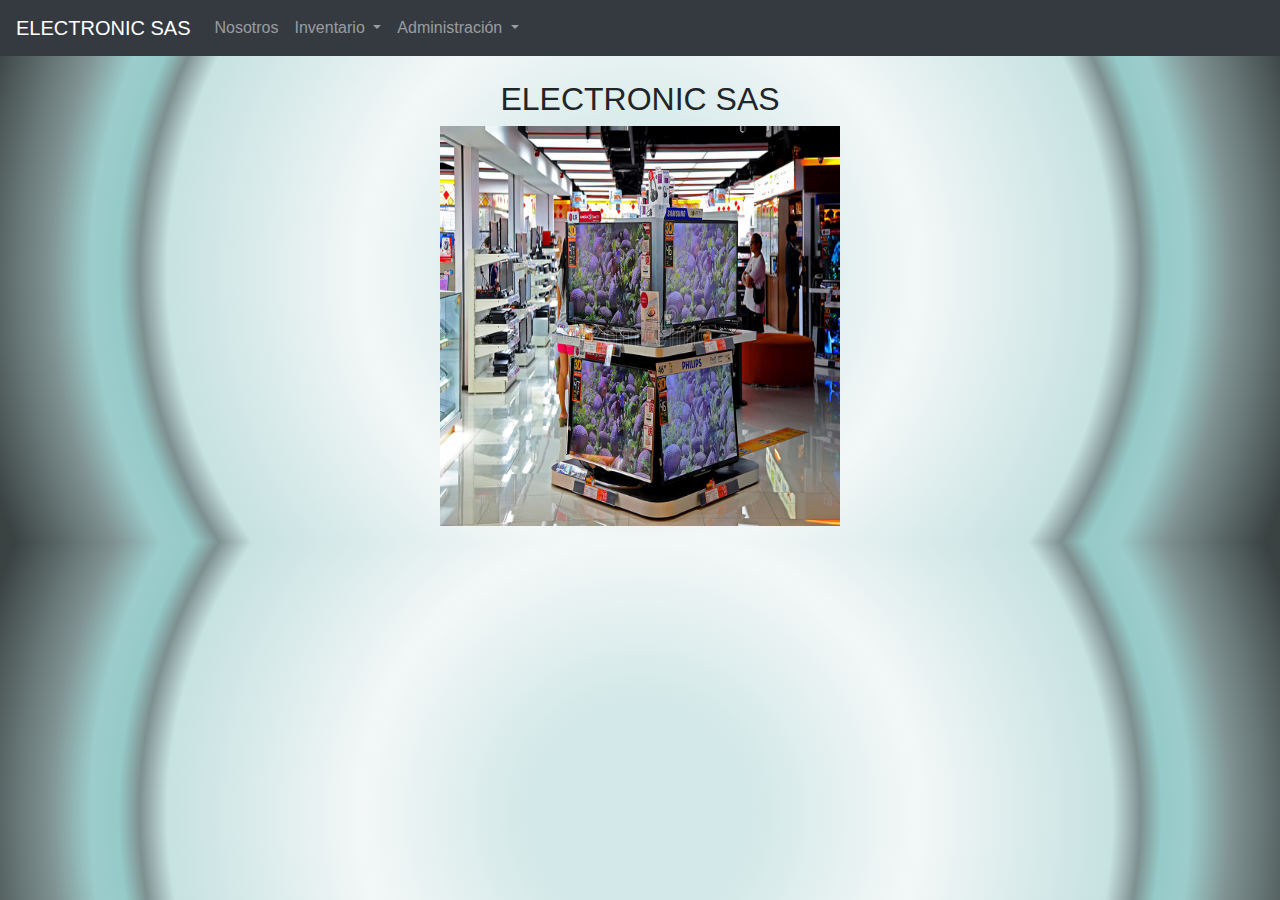
<file: index.html>
<!DOCTYPE html>
<html lang="en">
<head>
  <title>Aplicativo Registro de productos Electronicos</title>
  <meta charset="utf-8">
  <meta name="viewport" content="width=device-width, initial-scale=1">
  <link rel="stylesheet" href="https://maxcdn.bootstrapcdn.com/bootstrap/4.5.2/css/bootstrap.min.css">
  <link rel="stylesheet" href="styles.css">
  <script src="https://ajax.googleapis.com/ajax/libs/jquery/3.5.1/jquery.min.js"></script>
  <script src="https://cdnjs.cloudflare.com/ajax/libs/popper.js/1.16.0/umd/popper.min.js"></script>
  <script src="https://maxcdn.bootstrapcdn.com/bootstrap/4.5.2/js/bootstrap.min.js"></script>
</head>
<body>

<nav class="navbar navbar-expand-sm bg-dark navbar-dark">
  <!-- Brand -->
  <a class="navbar-brand" href="#">ELECTRONIC SAS</a>

  <!-- Links -->
  <ul class="navbar-nav">
    <li class="nav-item">
      <a class="nav-link" href="#">Nosotros</a>
    </li>


    <!-- Dropdown -->
    <li class="nav-item dropdown">
      <a class="nav-link dropdown-toggle" href="#" id="navbardrop" data-toggle="dropdown">
        Inventario
      </a>
      <div class="dropdown-menu">
        <a class="dropdown-item" href="Registrar.html">Registro</a>
        <a class="dropdown-item" href="Consultar.html">Consulta</a>
        <a class="dropdown-item" href="Actualizar.html">Actualización</a>
        <a class="dropdown-item" href="Eliminar.html">Eliminar</a>
      </div>
    </li>

        <!-- Dropdown -->
    <li class="nav-item dropdown">
      <a class="nav-link dropdown-toggle" href="#" codigop="navbardrop" data-toggle="dropdown">
        Administración
      </a>
      <div class="dropdown-menu">
        <a class="dropdown-item" href="php/crear_bd.php">Crear BD</a>
        <a class="dropdown-item" href="php/crear_tabla.php">Crear tabla</a>
        <a class="dropdown-item" href="php/pdf.php">Reportes PDF</a>
        <a class="dropdown-item" href="php/backup.php">backup</a>
      </div>
    </li>


  </ul>
</nav>
<br>
  
<div class="container">
  <h2>ELECTRONIC SAS</h2>
  <p><img src="imagenes/tienda.jpg" alt=""></p>
</div>



</body>

</html>
</file>
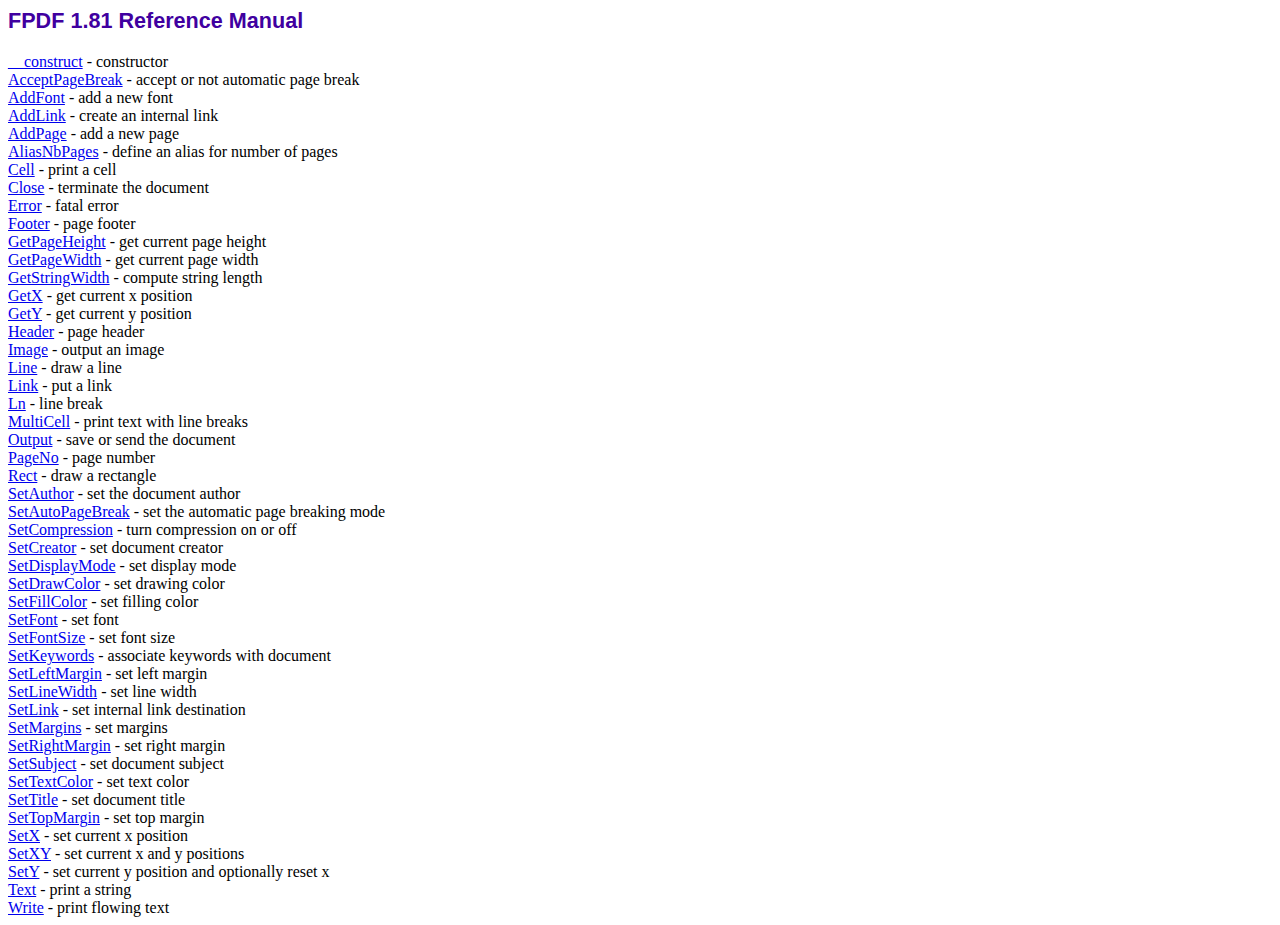
<file: fpdf/doc/index.htm>
<!DOCTYPE html PUBLIC "-//W3C//DTD HTML 4.01 Transitional//EN">
<html>
<head>
<meta http-equiv="Content-Type" content="text/html; charset=ISO-8859-1">
<title>FPDF 1.81 Reference Manual</title>
<link type="text/css" rel="stylesheet" href="../fpdf.css">
</head>
<body>
<h1>FPDF 1.81 Reference Manual</h1>
<a href="__construct.htm">__construct</a> - constructor<br>
<a href="acceptpagebreak.htm">AcceptPageBreak</a> - accept or not automatic page break<br>
<a href="addfont.htm">AddFont</a> - add a new font<br>
<a href="addlink.htm">AddLink</a> - create an internal link<br>
<a href="addpage.htm">AddPage</a> - add a new page<br>
<a href="aliasnbpages.htm">AliasNbPages</a> - define an alias for number of pages<br>
<a href="cell.htm">Cell</a> - print a cell<br>
<a href="close.htm">Close</a> - terminate the document<br>
<a href="error.htm">Error</a> - fatal error<br>
<a href="footer.htm">Footer</a> - page footer<br>
<a href="getpageheight.htm">GetPageHeight</a> - get current page height<br>
<a href="getpagewidth.htm">GetPageWidth</a> - get current page width<br>
<a href="getstringwidth.htm">GetStringWidth</a> - compute string length<br>
<a href="getx.htm">GetX</a> - get current x position<br>
<a href="gety.htm">GetY</a> - get current y position<br>
<a href="header.htm">Header</a> - page header<br>
<a href="image.htm">Image</a> - output an image<br>
<a href="line.htm">Line</a> - draw a line<br>
<a href="link.htm">Link</a> - put a link<br>
<a href="ln.htm">Ln</a> - line break<br>
<a href="multicell.htm">MultiCell</a> - print text with line breaks<br>
<a href="output.htm">Output</a> - save or send the document<br>
<a href="pageno.htm">PageNo</a> - page number<br>
<a href="rect.htm">Rect</a> - draw a rectangle<br>
<a href="setauthor.htm">SetAuthor</a> - set the document author<br>
<a href="setautopagebreak.htm">SetAutoPageBreak</a> - set the automatic page breaking mode<br>
<a href="setcompression.htm">SetCompression</a> - turn compression on or off<br>
<a href="setcreator.htm">SetCreator</a> - set document creator<br>
<a href="setdisplaymode.htm">SetDisplayMode</a> - set display mode<br>
<a href="setdrawcolor.htm">SetDrawColor</a> - set drawing color<br>
<a href="setfillcolor.htm">SetFillColor</a> - set filling color<br>
<a href="setfont.htm">SetFont</a> - set font<br>
<a href="setfontsize.htm">SetFontSize</a> - set font size<br>
<a href="setkeywords.htm">SetKeywords</a> - associate keywords with document<br>
<a href="setleftmargin.htm">SetLeftMargin</a> - set left margin<br>
<a href="setlinewidth.htm">SetLineWidth</a> - set line width<br>
<a href="setlink.htm">SetLink</a> - set internal link destination<br>
<a href="setmargins.htm">SetMargins</a> - set margins<br>
<a href="setrightmargin.htm">SetRightMargin</a> - set right margin<br>
<a href="setsubject.htm">SetSubject</a> - set document subject<br>
<a href="settextcolor.htm">SetTextColor</a> - set text color<br>
<a href="settitle.htm">SetTitle</a> - set document title<br>
<a href="settopmargin.htm">SetTopMargin</a> - set top margin<br>
<a href="setx.htm">SetX</a> - set current x position<br>
<a href="setxy.htm">SetXY</a> - set current x and y positions<br>
<a href="sety.htm">SetY</a> - set current y position and optionally reset x<br>
<a href="text.htm">Text</a> - print a string<br>
<a href="write.htm">Write</a> - print flowing text<br>
</body>
</html>
</file>
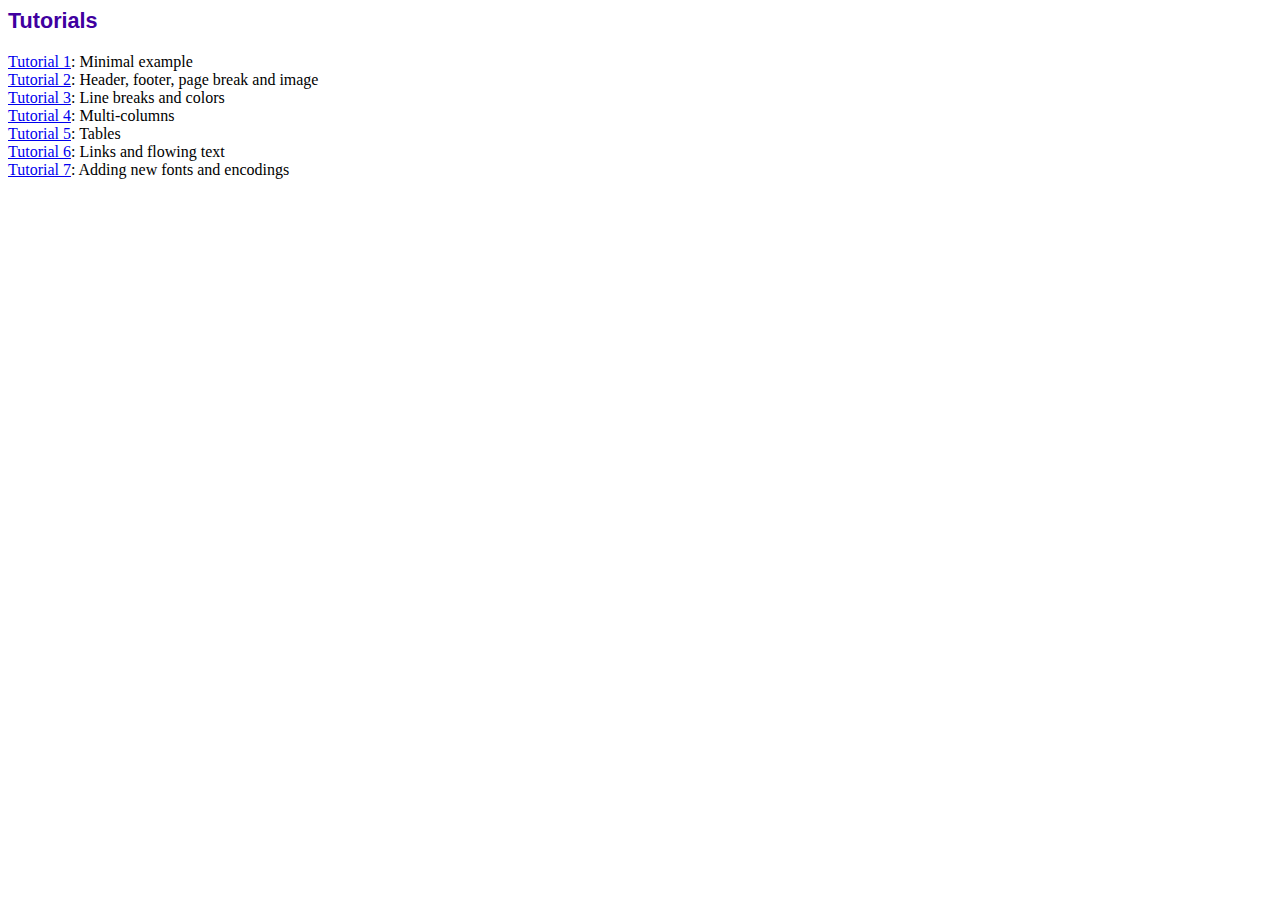
<file: fpdf/tutorial/index.htm>
<!DOCTYPE html PUBLIC "-//W3C//DTD HTML 4.01 Transitional//EN">
<html>
<head>
<meta http-equiv="Content-Type" content="text/html; charset=ISO-8859-1">
<title>Tutorials</title>
<link type="text/css" rel="stylesheet" href="../fpdf.css">
</head>
<body>
<h1>Tutorials</h1>
<ul style="list-style-type:none; margin-left:0; padding-left:0">
<li><a href="tuto1.htm">Tutorial 1</a>: Minimal example</li>
<li><a href="tuto2.htm">Tutorial 2</a>: Header, footer, page break and image</li>
<li><a href="tuto3.htm">Tutorial 3</a>: Line breaks and colors</li>
<li><a href="tuto4.htm">Tutorial 4</a>: Multi-columns</li>
<li><a href="tuto5.htm">Tutorial 5</a>: Tables</li>
<li><a href="tuto6.htm">Tutorial 6</a>: Links and flowing text</li>
<li><a href="tuto7.htm">Tutorial 7</a>: Adding new fonts and encodings</li>
</ul>
</body>
</html>
</file>
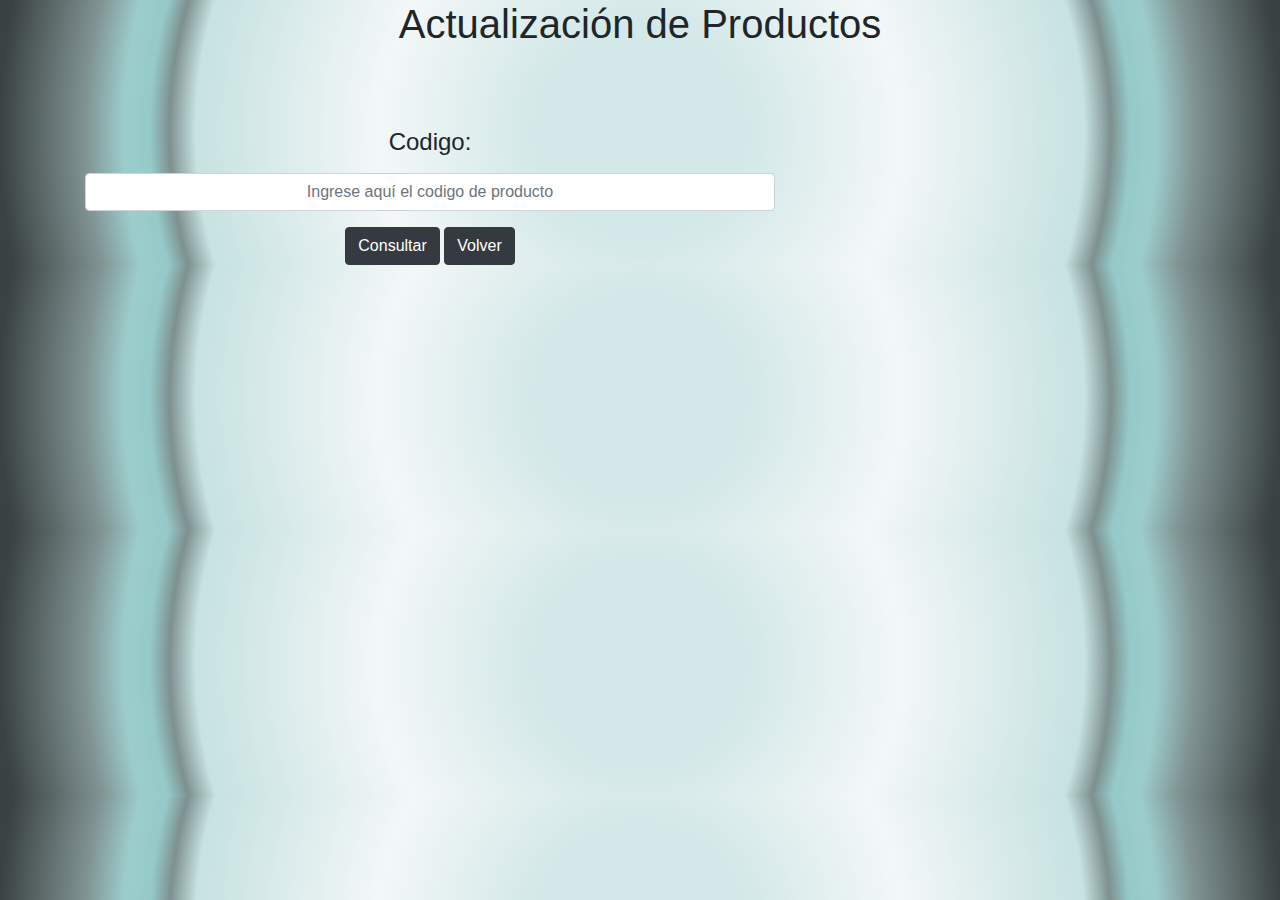
<file: Actualizar.html>
<!DOCTYPE html>
<html lang="en">
<head>
  <title>Actualizar datos</title>
  <meta charset="utf-8">
  <meta name="viewport" content="width=device-width, initial-scale=1">
  <link rel="stylesheet" href="https://maxcdn.bootstrapcdn.com/bootstrap/4.5.2/css/bootstrap.min.css">
  <link rel="stylesheet" href="styles.css">
  <script src="https://ajax.googleapis.com/ajax/libs/jquery/3.5.1/jquery.min.js"></script>
  <script src="https://cdnjs.cloudflare.com/ajax/libs/popper.js/1.16.0/umd/popper.min.js"></script>
  <script src="https://maxcdn.bootstrapcdn.com/bootstrap/4.5.2/js/bootstrap.min.js"></script>
</head>
<body>

<div class="container">
  <h1>Actualización de Productos</h1>
  <br>
  <br>
  <br>
  <form action="php/actualizar.php" method="POST">
    <div class="form-group">
      <h4><label>Codigo:</label></h4>
      <input type="text" class="form-control" codigop="codigop" placeholder="Ingrese aquí el codigo de producto" name="codigop">
    </div>
    <button type="submit" class="btn btn-dark">Consultar</button>
    <a class="btn btn-dark" href="index.html" role="button">Volver</a>
  </form>
</div>

</body>
</html>
</file>
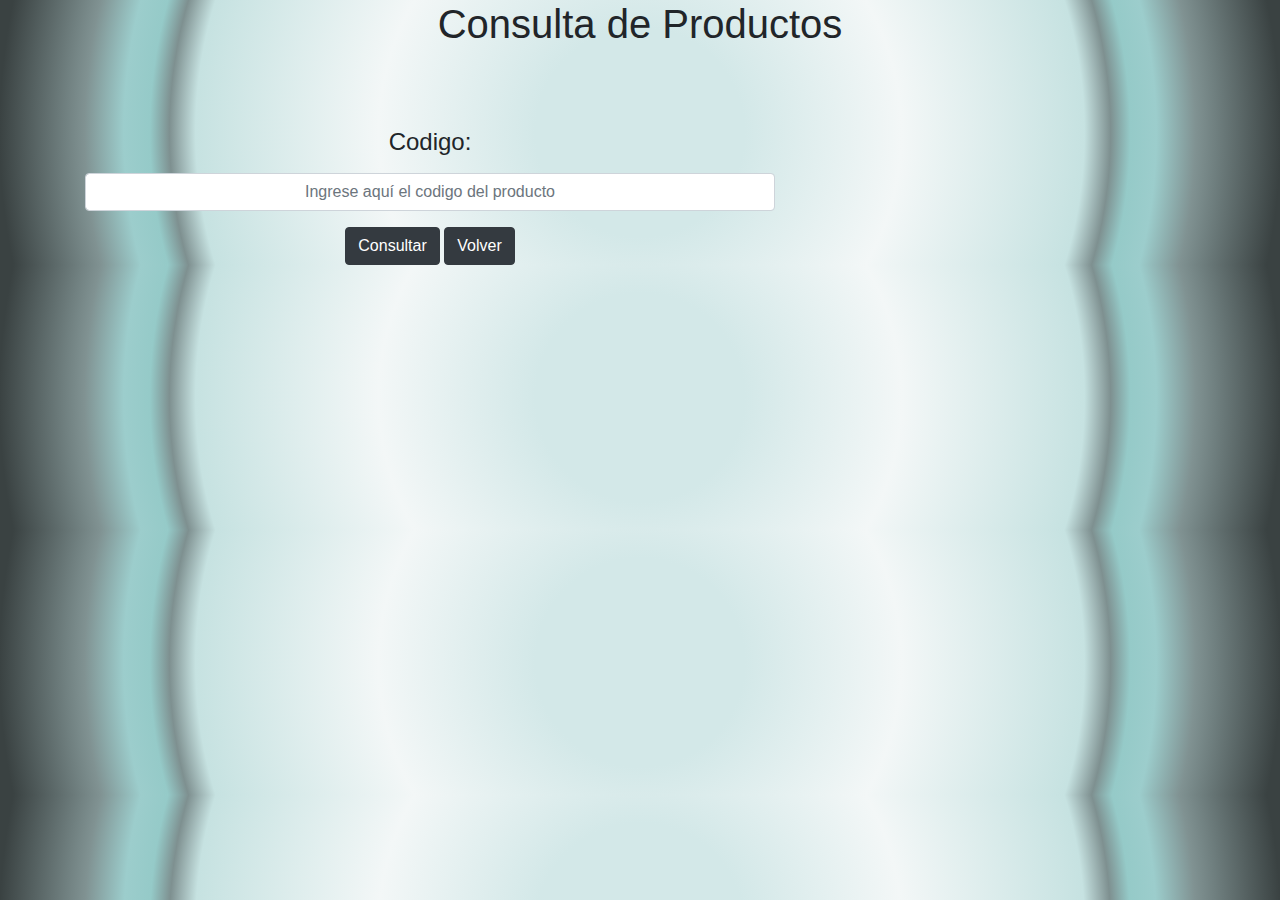
<file: Consultar.html>
<!DOCTYPE html>
<html lang="en">
<head>
  <title>Consultar datos</title>
  <meta charset="utf-8">
  <meta name="viewport" content="width=device-width, initial-scale=1">
  <link rel="stylesheet" href="https://maxcdn.bootstrapcdn.com/bootstrap/4.5.2/css/bootstrap.min.css">
  <link rel="stylesheet" href="styles.css">
  <script src="https://ajax.googleapis.com/ajax/libs/jquery/3.5.1/jquery.min.js"></script>
  <script src="https://cdnjs.cloudflare.com/ajax/libs/popper.js/1.16.0/umd/popper.min.js"></script>
  <script src="https://maxcdn.bootstrapcdn.com/bootstrap/4.5.2/js/bootstrap.min.js"></script>
</head>
<body>

<div class="container">
  <h1>Consulta de Productos</h1>
  <br>
  <br>
  <br>
  <form action="php/consultar.php" method="POST">
    <div class="form-group">
      <h4><label>Codigo:</label></h4>
      <input type="text" class="form-control" codigop="codigop" placeholder="Ingrese aquí el codigo del producto" name="codigop">
    </div>
    <button type="submit" class="btn btn-dark">Consultar</button>
    <a class="btn btn-dark" href="index.html" role="button">Volver</a>
  </form>
</div>

</body>
</html>
</file>
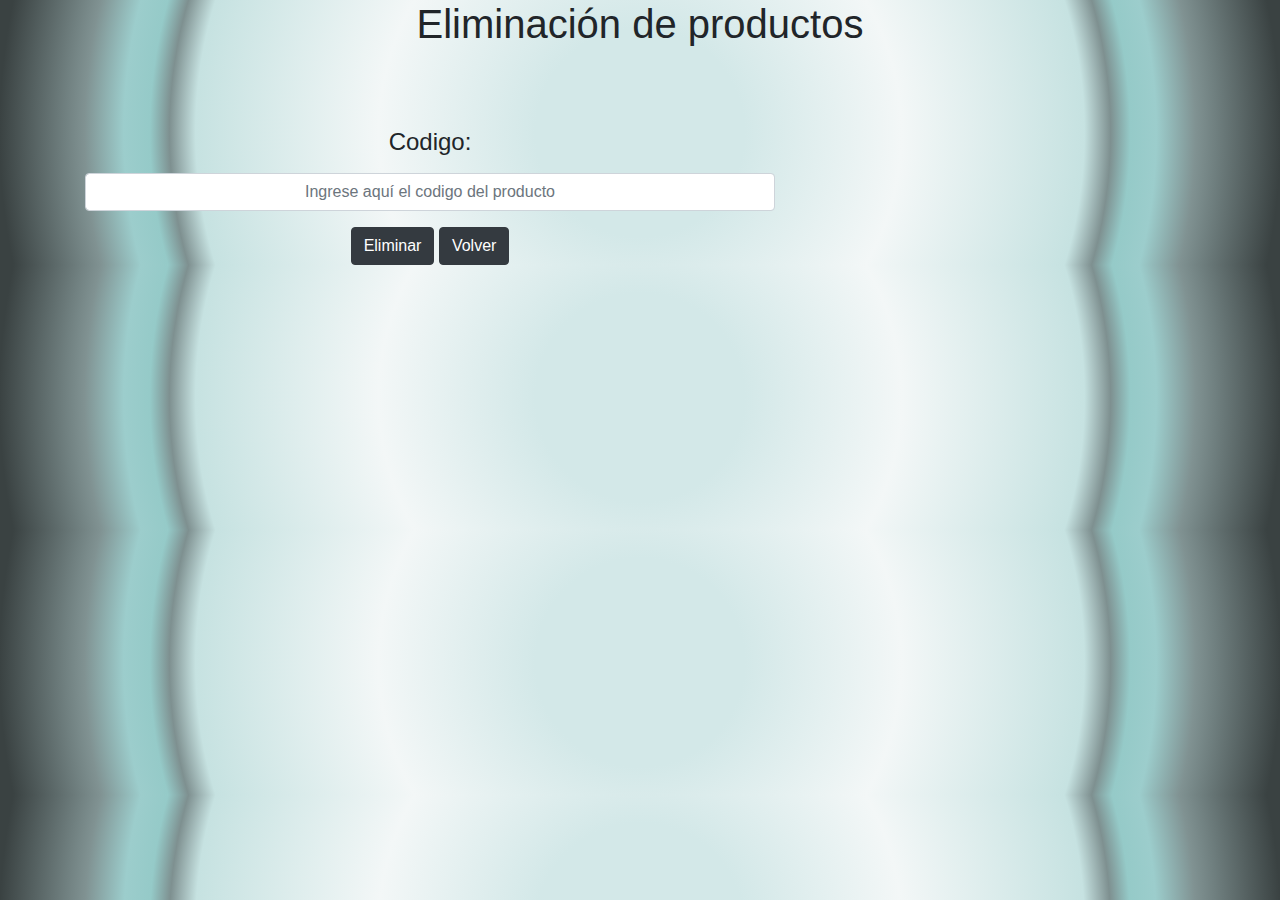
<file: Eliminar.html>
<!DOCTYPE html>
<html lang="en">
<head>
  <title>Eliminar datos</title>
  <meta charset="utf-8">
  <meta name="viewport" content="width=device-width, initial-scale=1">
  <link rel="stylesheet" href="https://maxcdn.bootstrapcdn.com/bootstrap/4.5.2/css/bootstrap.min.css">
  <link rel="stylesheet" href="styles.css">
  <script src="https://ajax.googleapis.com/ajax/libs/jquery/3.5.1/jquery.min.js"></script>
  <script src="https://cdnjs.cloudflare.com/ajax/libs/popper.js/1.16.0/umd/popper.min.js"></script>
  <script src="https://maxcdn.bootstrapcdn.com/bootstrap/4.5.2/js/bootstrap.min.js"></script>
</head>
<body>

<div class="container">
  <h1>Eliminación de productos</h1>
  <br>
  <br>
  <br>
  <form action="php/eliminar.php" method="POST">
    <div class="form-group">
      <h4><label>Codigo:</label></h4>
      <input type="text" class="form-control" codigop="codigop" placeholder="Ingrese aquí el codigo del producto" name="codigop">
    </div>
    <button type="submit" class="btn btn-dark">Eliminar</button>
    <a class="btn btn-dark" href="index.html" role="button">Volver</a>
  </form>
</div>

</body>
</html>
</file>
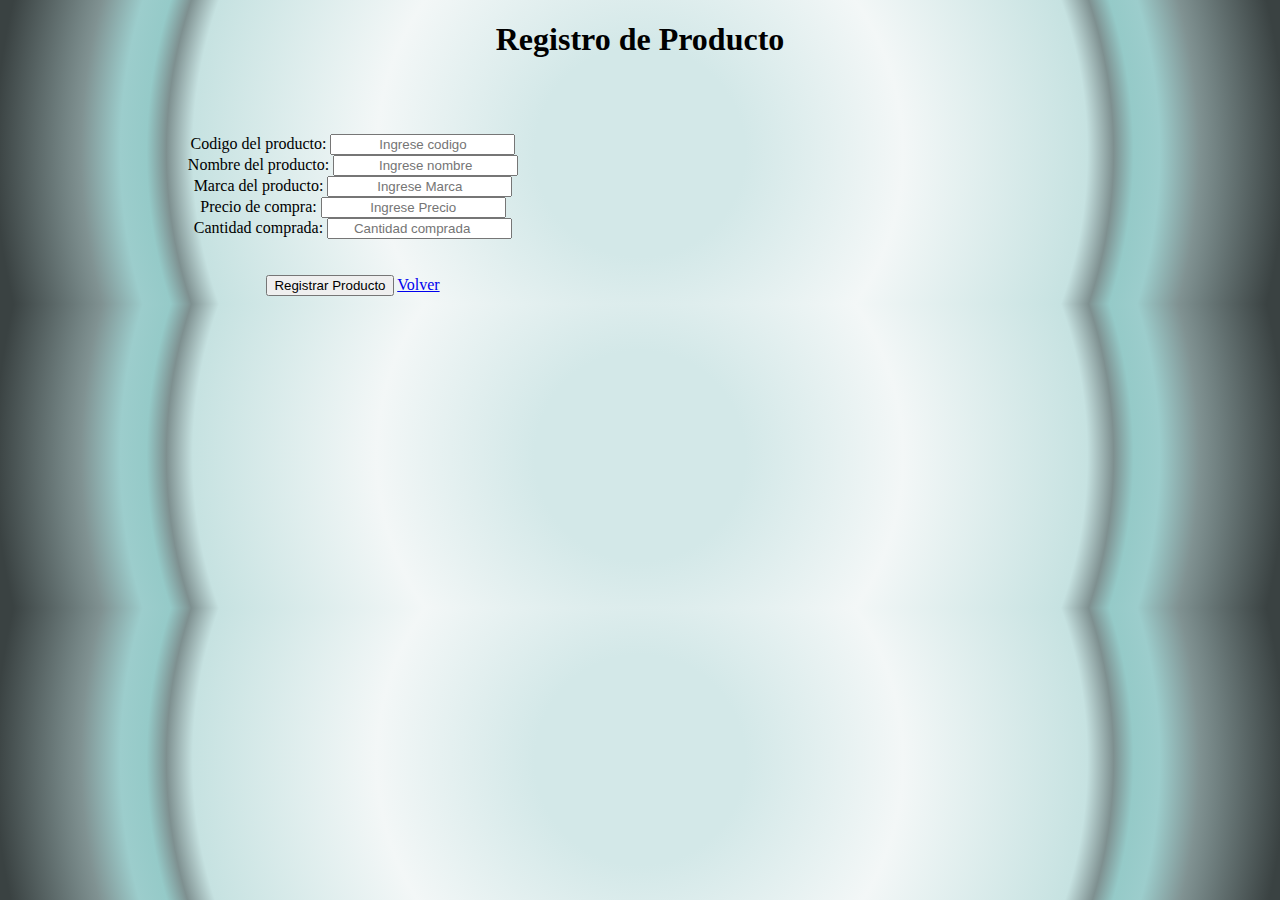
<file: Registrar.html>
<!doctype html>
<html lang="en">
  <head>
    <!-- Required meta tags -->
    <meta charset="utf-8">
    <meta name="viewport" content="width=device-width, initial-scale=1">

    <!-- Bootstrap CSS -->
    <link href="https://cdn.jsdelivr.net/npm/bootstrap@5.1.2/dist/css/bootstrap.min.css" rel="stylesheet" integrity="sha384-uWxY/CJNBR+1zjPWmfnSnVxwRheevXITnMqoEIeG1LJrdI0GlVs/9cVSyPYXdcSF" crossorigin="anonymous">
    <link rel="stylesheet" href="styles.css">
    <title>Formulario de Registro</title>
  </head>
  <body>
    <div class="container">

     <h1>Registro de Producto</h1>
     <br>
     <br>
     <br>
     

     <form action="php/insertar.php" method="POST">

     <div class="form-group">
      <label for="">Codigo del producto:</label>
      <input type="text" class="form-control" placeholder="Ingrese codigo" codigop="codigop" name="codigop" >
     </div>

     <div class="form-group">
       <label for="">Nombre del producto:</label>
       <input type="text" class="form-control" placeholder="Ingrese nombre" codigop="nombrep" name="nombrep" >
     </div>

     <div class="form-group">
      <label for="">Marca del producto:</label>
      <input type="text" class="form-control" placeholder="Ingrese Marca" codigop="marcap" name="marcap" >
     </div>
     <div class="form-group">
      <label for="">Precio de compra:</label>
      <input type="text" class="form-control" placeholder="Ingrese Precio" codigop="preciop" name="preciop" >
     </div>
     <div class="form-group">
       <label for="">Cantidad comprada:</label>
       <input type="number" class="form-control" placeholder="Cantidad comprada" codigop="cantidadp" name="cantidadp">
     </div>
       <br>
       <br>
      <button type="submit" class="btn btn-dark">Registrar Producto</button>
      <a class="btn btn-dark" href="index.html" role="button">Volver</a>

    </form>
   </div>
   
    <!-- Optional JavaScript; choose one of the two! -->

    <!-- Option 1: Bootstrap Bundle with Popper -->
    <script src="https://cdn.jsdelivr.net/npm/bootstrap@5.1.2/dist/js/bootstrap.bundle.min.js" integrity="sha384-kQtW33rZJAHjgefvhyyzcGF3C5TFyBQBA13V1RKPf4uH+bwyzQxZ6CmMZHmNBEfJ" crossorigin="anonymous"></script>

    <!-- Option 2: Separate Popper and Bootstrap JS -->
    <!--
    <script src="https://cdn.jsdelivr.net/npm/@popperjs/core@2.10.2/dist/umd/popper.min.js" integrity="sha384-7+zCNj/IqJ95wo16oMtfsKbZ9ccEh31eOz1HGyDuCQ6wgnyJNSYdrPa03rtR1zdB" crossorigin="anonymous"></script>
    <script src="https://cdn.jsdelivr.net/npm/bootstrap@5.1.2/dist/js/bootstrap.min.js" integrity="sha384-PsUw7Xwds7x08Ew3exXhqzbhuEYmA2xnwc8BuD6SEr+UmEHlX8/MCltYEodzWA4u" crossorigin="anonymous"></script>
    -->
  </body>
</html>
</file>
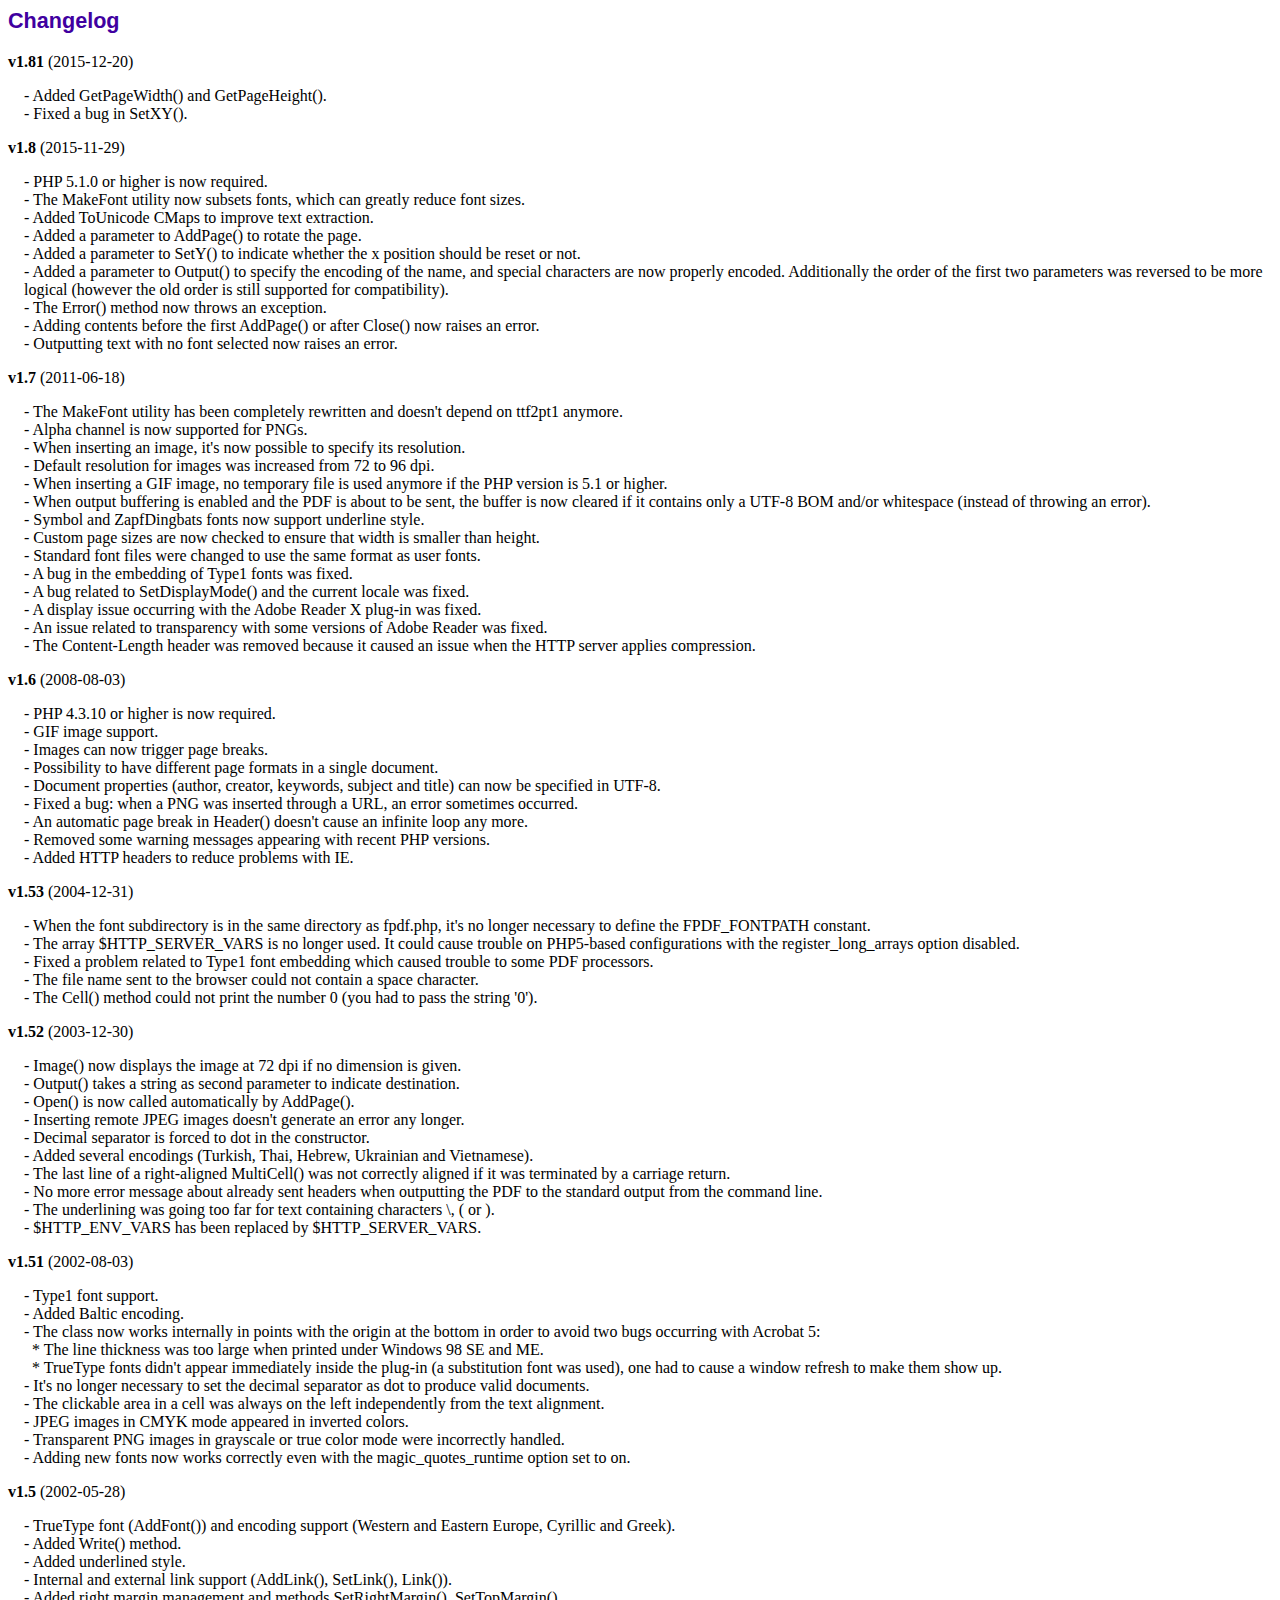
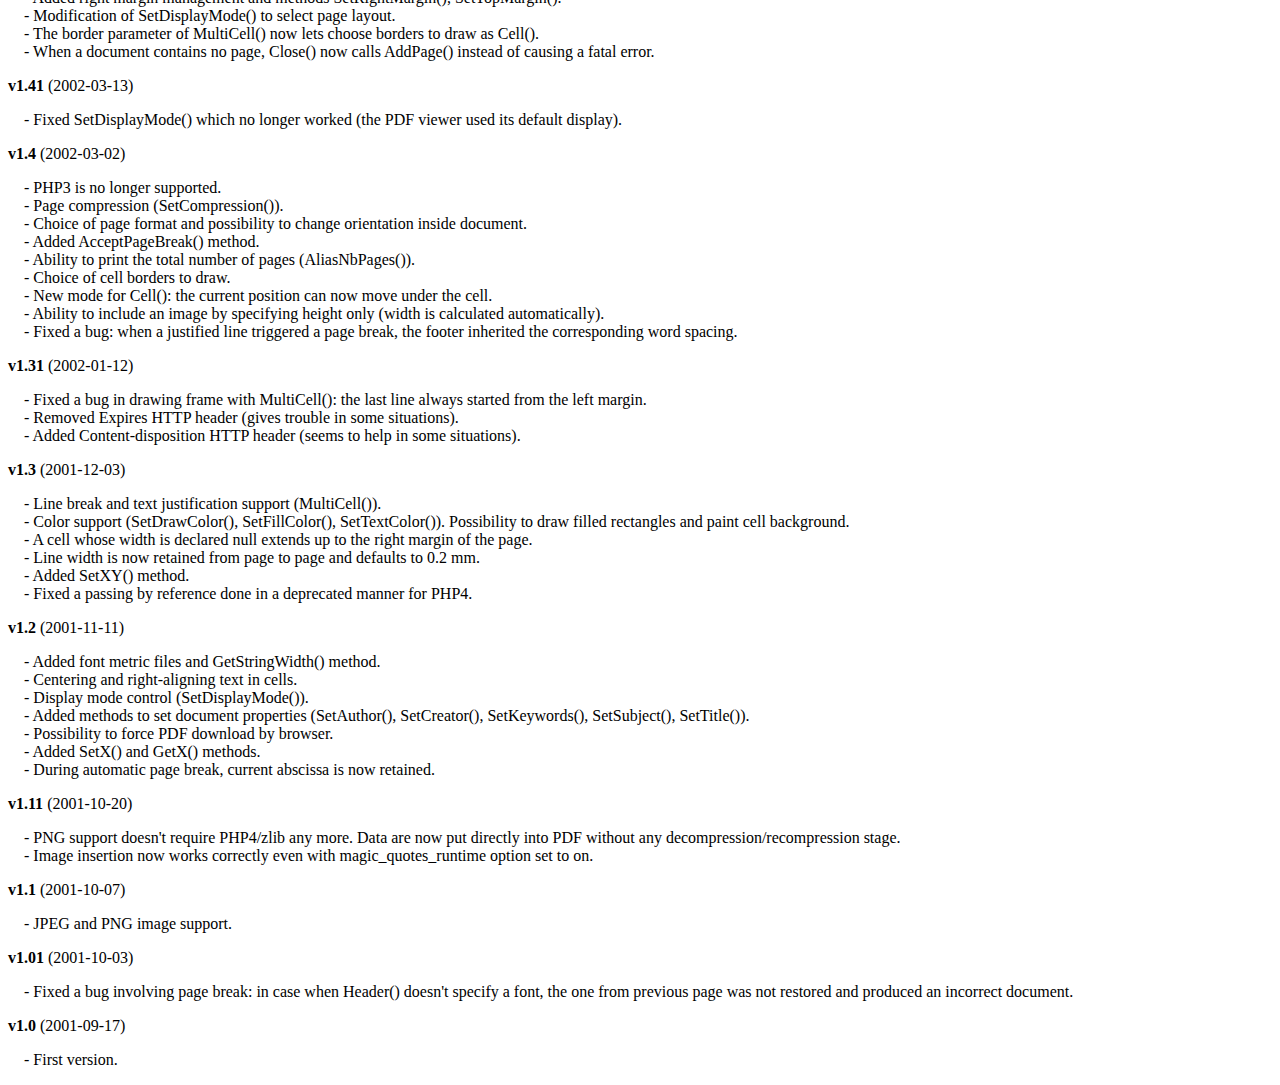
<file: fpdf/changelog.htm>
<!DOCTYPE html PUBLIC "-//W3C//DTD HTML 4.01 Transitional//EN">
<html>
<head>
<meta http-equiv="Content-Type" content="text/html; charset=ISO-8859-1">
<title>Changelog</title>
<link type="text/css" rel="stylesheet" href="fpdf.css">
<style type="text/css">
dd {margin:1em 0 1em 1em}
</style>
</head>
<body>
<h1>Changelog</h1>
<dl>
<dt><strong>v1.81</strong> (2015-12-20)</dt>
<dd>
- Added GetPageWidth() and GetPageHeight().<br>
- Fixed a bug in SetXY().<br>
</dd>
<dt><strong>v1.8</strong> (2015-11-29)</dt>
<dd>
- PHP 5.1.0 or higher is now required.<br>
- The MakeFont utility now subsets fonts, which can greatly reduce font sizes.<br>
- Added ToUnicode CMaps to improve text extraction.<br>
- Added a parameter to AddPage() to rotate the page.<br>
- Added a parameter to SetY() to indicate whether the x position should be reset or not.<br>
- Added a parameter to Output() to specify the encoding of the name, and special characters are now properly encoded. Additionally the order of the first two parameters was reversed to be more logical (however the old order is still supported for compatibility).<br>
- The Error() method now throws an exception.<br>
- Adding contents before the first AddPage() or after Close() now raises an error.<br>
- Outputting text with no font selected now raises an error.<br>
</dd>
<dt><strong>v1.7</strong> (2011-06-18)</dt>
<dd>
- The MakeFont utility has been completely rewritten and doesn't depend on ttf2pt1 anymore.<br>
- Alpha channel is now supported for PNGs.<br>
- When inserting an image, it's now possible to specify its resolution.<br>
- Default resolution for images was increased from 72 to 96 dpi.<br>
- When inserting a GIF image, no temporary file is used anymore if the PHP version is 5.1 or higher.<br>
- When output buffering is enabled and the PDF is about to be sent, the buffer is now cleared if it contains only a UTF-8 BOM and/or whitespace (instead of throwing an error).<br>
- Symbol and ZapfDingbats fonts now support underline style.<br>
- Custom page sizes are now checked to ensure that width is smaller than height.<br>
- Standard font files were changed to use the same format as user fonts.<br>
- A bug in the embedding of Type1 fonts was fixed.<br>
- A bug related to SetDisplayMode() and the current locale was fixed.<br>
- A display issue occurring with the Adobe Reader X plug-in was fixed.<br>
- An issue related to transparency with some versions of Adobe Reader was fixed.<br>
- The Content-Length header was removed because it caused an issue when the HTTP server applies compression.<br>
</dd>
<dt><strong>v1.6</strong> (2008-08-03)</dt>
<dd>
- PHP 4.3.10 or higher is now required.<br>
- GIF image support.<br>
- Images can now trigger page breaks.<br>
- Possibility to have different page formats in a single document.<br>
- Document properties (author, creator, keywords, subject and title) can now be specified in UTF-8.<br>
- Fixed a bug: when a PNG was inserted through a URL, an error sometimes occurred.<br>
- An automatic page break in Header() doesn't cause an infinite loop any more.<br>
- Removed some warning messages appearing with recent PHP versions.<br>
- Added HTTP headers to reduce problems with IE.<br>
</dd>
<dt><strong>v1.53</strong> (2004-12-31)</dt>
<dd>
- When the font subdirectory is in the same directory as fpdf.php, it's no longer necessary to define the FPDF_FONTPATH constant.<br>
- The array $HTTP_SERVER_VARS is no longer used. It could cause trouble on PHP5-based configurations with the register_long_arrays option disabled.<br>
- Fixed a problem related to Type1 font embedding which caused trouble to some PDF processors.<br>
- The file name sent to the browser could not contain a space character.<br>
- The Cell() method could not print the number 0 (you had to pass the string '0').<br>
</dd>
<dt><strong>v1.52</strong> (2003-12-30)</dt>
<dd>
- Image() now displays the image at 72 dpi if no dimension is given.<br>
- Output() takes a string as second parameter to indicate destination.<br>
- Open() is now called automatically by AddPage().<br>
- Inserting remote JPEG images doesn't generate an error any longer.<br>
- Decimal separator is forced to dot in the constructor.<br>
- Added several encodings (Turkish, Thai, Hebrew, Ukrainian and Vietnamese).<br>
- The last line of a right-aligned MultiCell() was not correctly aligned if it was terminated by a carriage return.<br>
- No more error message about already sent headers when outputting the PDF to the standard output from the command line.<br>
- The underlining was going too far for text containing characters \, ( or ).<br>
- $HTTP_ENV_VARS has been replaced by $HTTP_SERVER_VARS.<br>
</dd>
<dt><strong>v1.51</strong> (2002-08-03)</dt>
<dd>
- Type1 font support.<br>
- Added Baltic encoding.<br>
- The class now works internally in points with the origin at the bottom in order to avoid two bugs occurring with Acrobat 5:<br>&nbsp;&nbsp;* The line thickness was too large when printed under Windows 98 SE and ME.<br>&nbsp;&nbsp;* TrueType fonts didn't appear immediately inside the plug-in (a substitution font was used), one had to cause a window refresh to make them show up.<br>
- It's no longer necessary to set the decimal separator as dot to produce valid documents.<br>
- The clickable area in a cell was always on the left independently from the text alignment.<br>
- JPEG images in CMYK mode appeared in inverted colors.<br>
- Transparent PNG images in grayscale or true color mode were incorrectly handled.<br>
- Adding new fonts now works correctly even with the magic_quotes_runtime option set to on.<br>
</dd>
<dt><strong>v1.5</strong> (2002-05-28)</dt>
<dd>
- TrueType font (AddFont()) and encoding support (Western and Eastern Europe, Cyrillic and Greek).<br>
- Added Write() method.<br>
- Added underlined style.<br>
- Internal and external link support (AddLink(), SetLink(), Link()).<br>
- Added right margin management and methods SetRightMargin(), SetTopMargin().<br>
- Modification of SetDisplayMode() to select page layout.<br>
- The border parameter of MultiCell() now lets choose borders to draw as Cell().<br>
- When a document contains no page, Close() now calls AddPage() instead of causing a fatal error.<br>
</dd>
<dt><strong>v1.41</strong> (2002-03-13)</dt>
<dd>
- Fixed SetDisplayMode() which no longer worked (the PDF viewer used its default display).<br>
</dd>
<dt><strong>v1.4</strong> (2002-03-02)</dt>
<dd>
- PHP3 is no longer supported.<br>
- Page compression (SetCompression()).<br>
- Choice of page format and possibility to change orientation inside document.<br>
- Added AcceptPageBreak() method.<br>
- Ability to print the total number of pages (AliasNbPages()).<br>
- Choice of cell borders to draw.<br>
- New mode for Cell(): the current position can now move under the cell.<br>
- Ability to include an image by specifying height only (width is calculated automatically).<br>
- Fixed a bug: when a justified line triggered a page break, the footer inherited the corresponding word spacing.<br>
</dd>
<dt><strong>v1.31</strong> (2002-01-12)</dt>
<dd>
- Fixed a bug in drawing frame with MultiCell(): the last line always started from the left margin.<br>
- Removed Expires HTTP header (gives trouble in some situations).<br>
- Added Content-disposition HTTP header (seems to help in some situations).<br>
</dd>
<dt><strong>v1.3</strong> (2001-12-03)</dt>
<dd>
- Line break and text justification support (MultiCell()).<br>
- Color support (SetDrawColor(), SetFillColor(), SetTextColor()). Possibility to draw filled rectangles and paint cell background.<br>
- A cell whose width is declared null extends up to the right margin of the page.<br>
- Line width is now retained from page to page and defaults to 0.2 mm.<br>
- Added SetXY() method.<br>
- Fixed a passing by reference done in a deprecated manner for PHP4.<br>
</dd>
<dt><strong>v1.2</strong> (2001-11-11)</dt>
<dd>
- Added font metric files and GetStringWidth() method.<br>
- Centering and right-aligning text in cells.<br>
- Display mode control (SetDisplayMode()).<br>
- Added methods to set document properties (SetAuthor(), SetCreator(), SetKeywords(), SetSubject(), SetTitle()).<br>
- Possibility to force PDF download by browser.<br>
- Added SetX() and GetX() methods.<br>
- During automatic page break, current abscissa is now retained.<br>
</dd>
<dt><strong>v1.11</strong> (2001-10-20)</dt>
<dd>
- PNG support doesn't require PHP4/zlib any more. Data are now put directly into PDF without any decompression/recompression stage.<br>
- Image insertion now works correctly even with magic_quotes_runtime option set to on.<br>
</dd>
<dt><strong>v1.1</strong> (2001-10-07)</dt>
<dd>
- JPEG and PNG image support.<br>
</dd>
<dt><strong>v1.01</strong> (2001-10-03)</dt>
<dd>
- Fixed a bug involving page break: in case when Header() doesn't specify a font, the one from previous page was not restored and produced an incorrect document.<br>
</dd>
<dt><strong>v1.0</strong> (2001-09-17)</dt>
<dd>
- First version.<br>
</dd>
</dl>
</body>
</html>
</file>
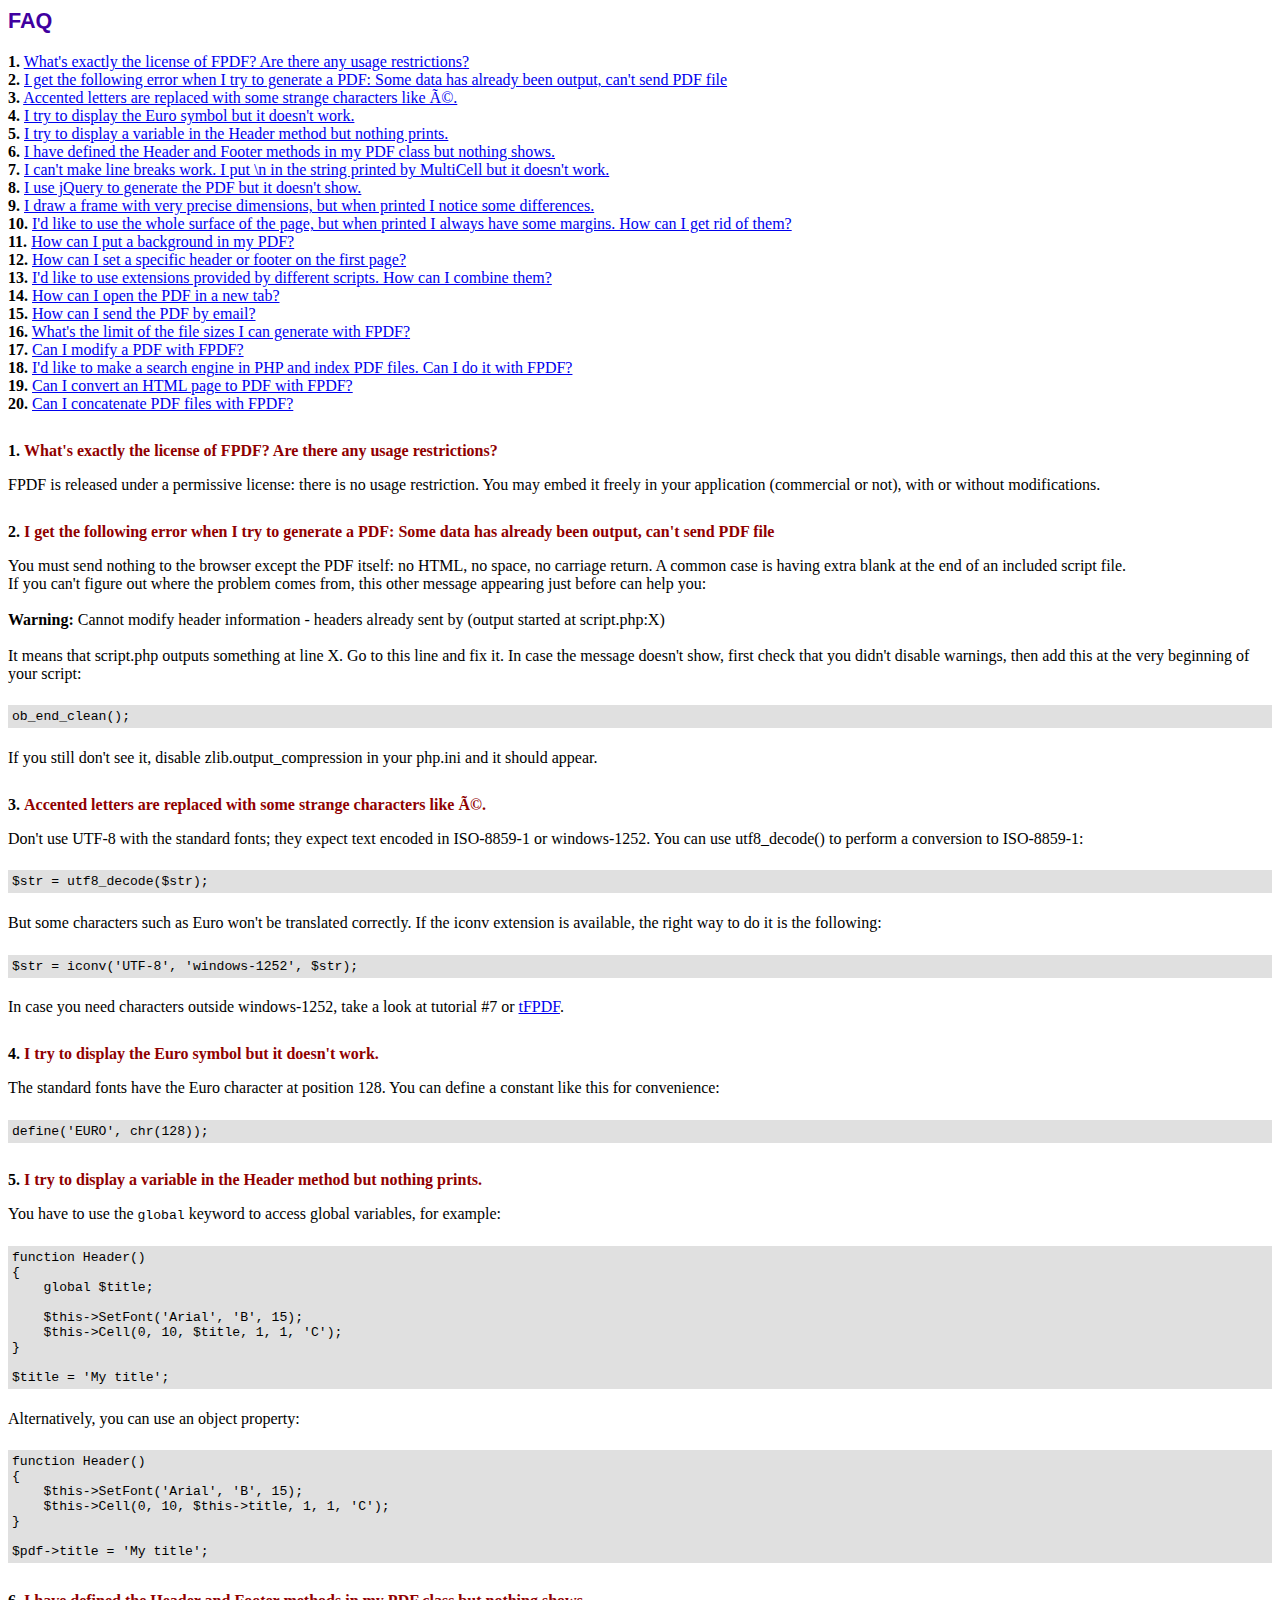
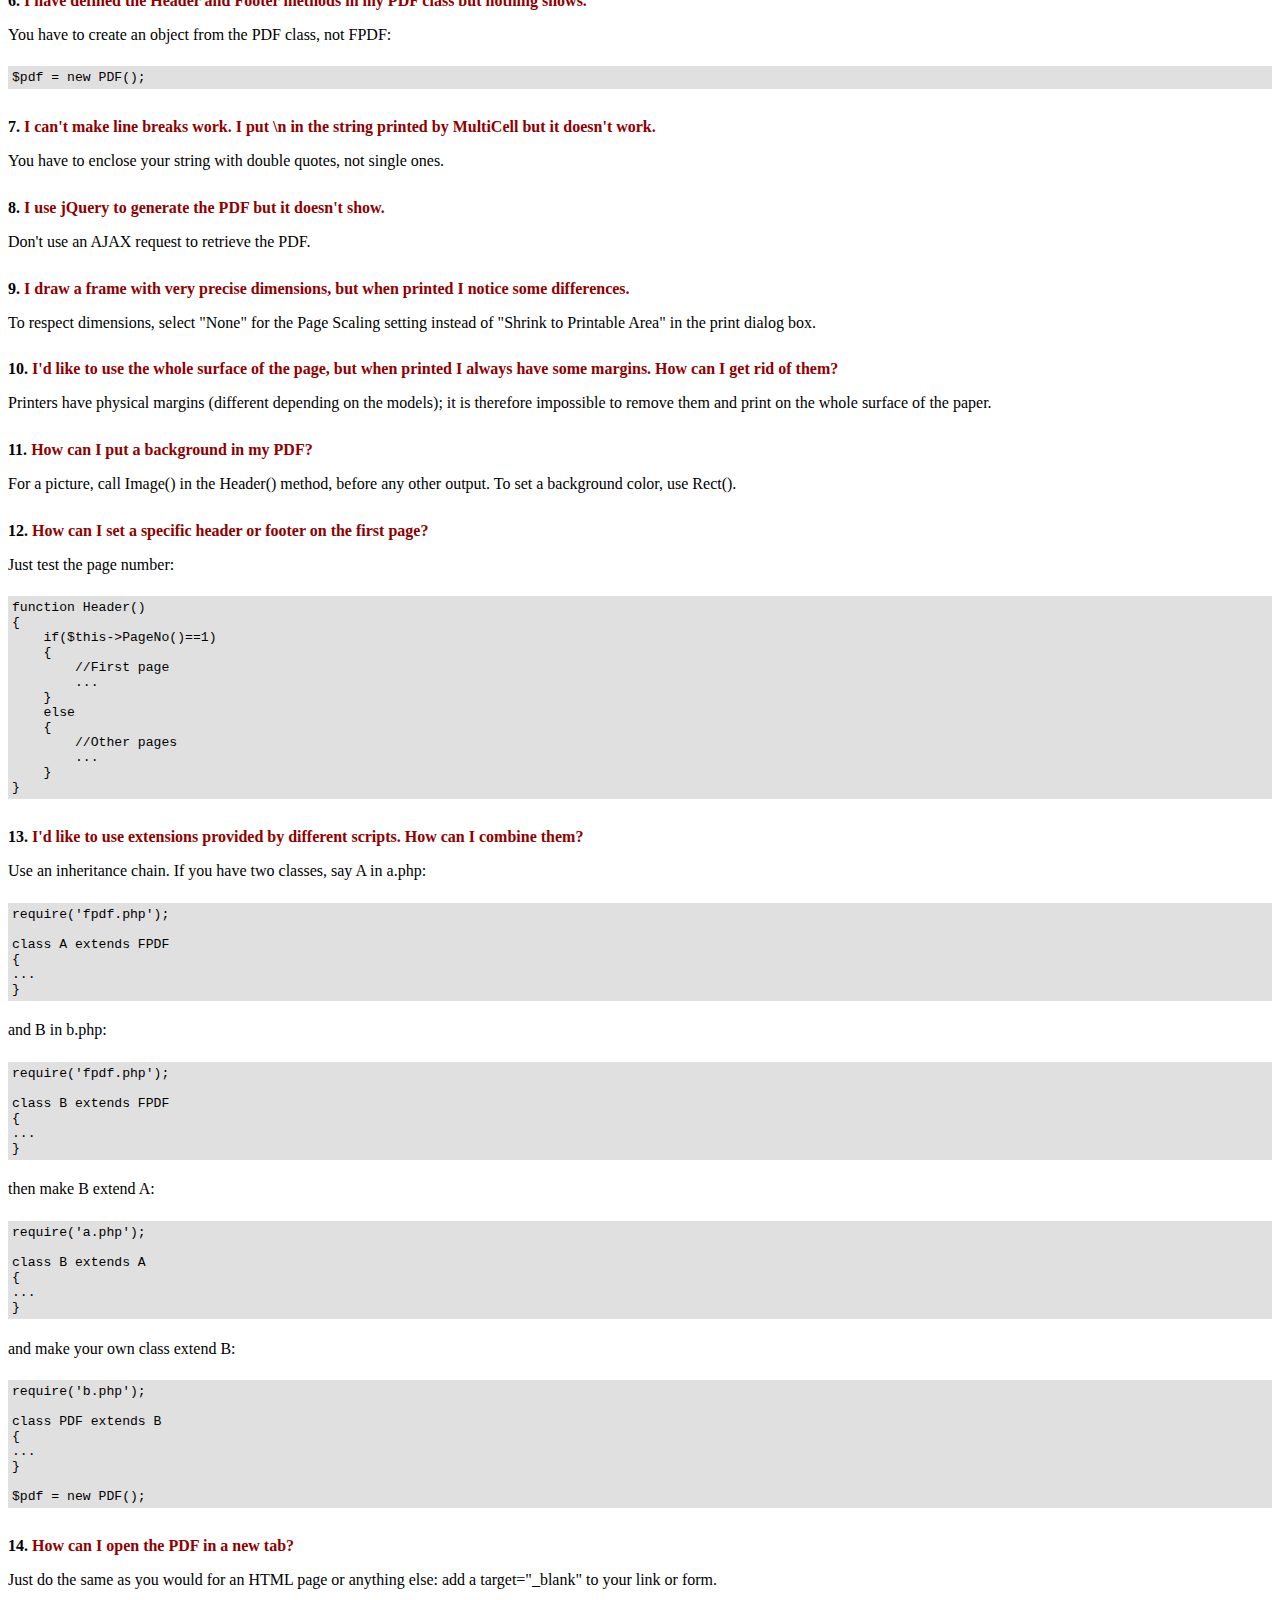
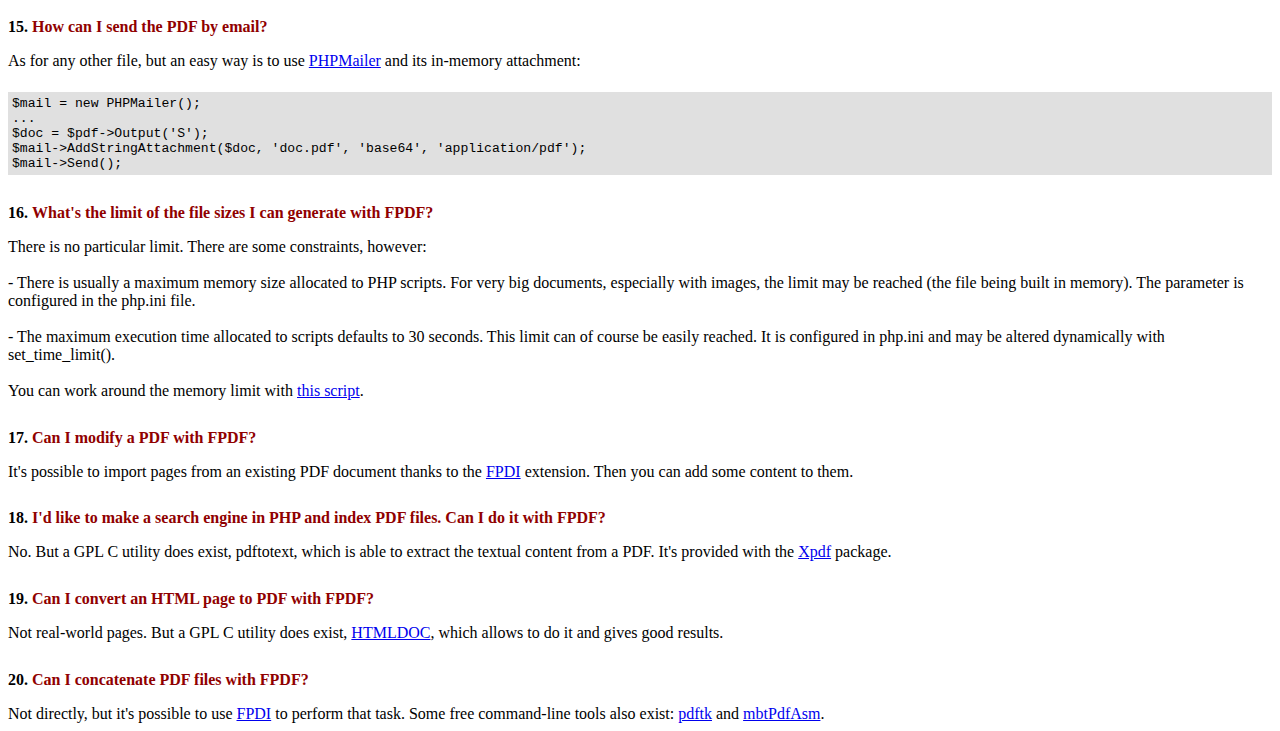
<file: fpdf/FAQ.htm>
<!DOCTYPE html PUBLIC "-//W3C//DTD HTML 4.01 Transitional//EN">
<html>
<head>
<meta http-equiv="Content-Type" content="text/html; charset=ISO-8859-1">
<title>FAQ</title>
<link type="text/css" rel="stylesheet" href="fpdf.css">
<style type="text/css">
ul {list-style-type:none; margin:0; padding:0}
ul#answers li {margin-top:1.8em}
.question {font-weight:bold; color:#900000}
</style>
</head>
<body>
<h1>FAQ</h1>
<ul>
<li><b>1.</b> <a href='#q1'>What's exactly the license of FPDF? Are there any usage restrictions?</a></li>
<li><b>2.</b> <a href='#q2'>I get the following error when I try to generate a PDF: Some data has already been output, can't send PDF file</a></li>
<li><b>3.</b> <a href='#q3'>Accented letters are replaced with some strange characters like é.</a></li>
<li><b>4.</b> <a href='#q4'>I try to display the Euro symbol but it doesn't work.</a></li>
<li><b>5.</b> <a href='#q5'>I try to display a variable in the Header method but nothing prints.</a></li>
<li><b>6.</b> <a href='#q6'>I have defined the Header and Footer methods in my PDF class but nothing shows.</a></li>
<li><b>7.</b> <a href='#q7'>I can't make line breaks work. I put \n in the string printed by MultiCell but it doesn't work.</a></li>
<li><b>8.</b> <a href='#q8'>I use jQuery to generate the PDF but it doesn't show.</a></li>
<li><b>9.</b> <a href='#q9'>I draw a frame with very precise dimensions, but when printed I notice some differences.</a></li>
<li><b>10.</b> <a href='#q10'>I'd like to use the whole surface of the page, but when printed I always have some margins. How can I get rid of them?</a></li>
<li><b>11.</b> <a href='#q11'>How can I put a background in my PDF?</a></li>
<li><b>12.</b> <a href='#q12'>How can I set a specific header or footer on the first page?</a></li>
<li><b>13.</b> <a href='#q13'>I'd like to use extensions provided by different scripts. How can I combine them?</a></li>
<li><b>14.</b> <a href='#q14'>How can I open the PDF in a new tab?</a></li>
<li><b>15.</b> <a href='#q15'>How can I send the PDF by email?</a></li>
<li><b>16.</b> <a href='#q16'>What's the limit of the file sizes I can generate with FPDF?</a></li>
<li><b>17.</b> <a href='#q17'>Can I modify a PDF with FPDF?</a></li>
<li><b>18.</b> <a href='#q18'>I'd like to make a search engine in PHP and index PDF files. Can I do it with FPDF?</a></li>
<li><b>19.</b> <a href='#q19'>Can I convert an HTML page to PDF with FPDF?</a></li>
<li><b>20.</b> <a href='#q20'>Can I concatenate PDF files with FPDF?</a></li>
</ul>

<ul id='answers'>
<li id='q1'>
<p><b>1.</b> <span class='question'>What's exactly the license of FPDF? Are there any usage restrictions?</span></p>
FPDF is released under a permissive license: there is no usage restriction. You may embed it
freely in your application (commercial or not), with or without modifications.
</li>

<li id='q2'>
<p><b>2.</b> <span class='question'>I get the following error when I try to generate a PDF: Some data has already been output, can't send PDF file</span></p>
You must send nothing to the browser except the PDF itself: no HTML, no space, no carriage return. A common
case is having extra blank at the end of an included script file.<br>
If you can't figure out where the problem comes from, this other message appearing just before can help you:<br>
<br>
<b>Warning:</b> Cannot modify header information - headers already sent by (output started at script.php:X)<br>
<br>
It means that script.php outputs something at line X. Go to this line and fix it.
In case the message doesn't show, first check that you didn't disable warnings, then add this at the very
beginning of your script:
<div class="doc-source">
<pre><code>ob_end_clean();</code></pre>
</div>
If you still don't see it, disable zlib.output_compression in your php.ini and it should appear.
</li>

<li id='q3'>
<p><b>3.</b> <span class='question'>Accented letters are replaced with some strange characters like é.</span></p>
Don't use UTF-8 with the standard fonts; they expect text encoded in ISO-8859-1 or windows-1252.
You can use utf8_decode() to perform a conversion to ISO-8859-1:
<div class="doc-source">
<pre><code>$str = utf8_decode($str);</code></pre>
</div>
But some characters such as Euro won't be translated correctly. If the iconv extension is available, the
right way to do it is the following:
<div class="doc-source">
<pre><code>$str = iconv('UTF-8', 'windows-1252', $str);</code></pre>
</div>
In case you need characters outside windows-1252, take a look at tutorial #7 or
<a href="http://www.fpdf.org/?go=script&amp;id=92" target="_blank">tFPDF</a>.
</li>

<li id='q4'>
<p><b>4.</b> <span class='question'>I try to display the Euro symbol but it doesn't work.</span></p>
The standard fonts have the Euro character at position 128. You can define a constant like this
for convenience:
<div class="doc-source">
<pre><code>define('EURO', chr(128));</code></pre>
</div>
</li>

<li id='q5'>
<p><b>5.</b> <span class='question'>I try to display a variable in the Header method but nothing prints.</span></p>
You have to use the <code>global</code> keyword to access global variables, for example:
<div class="doc-source">
<pre><code>function Header()
{
    global $title;

    $this-&gt;SetFont('Arial', 'B', 15);
    $this-&gt;Cell(0, 10, $title, 1, 1, 'C');
}

$title = 'My title';</code></pre>
</div>
Alternatively, you can use an object property:
<div class="doc-source">
<pre><code>function Header()
{
    $this-&gt;SetFont('Arial', 'B', 15);
    $this-&gt;Cell(0, 10, $this-&gt;title, 1, 1, 'C');
}

$pdf-&gt;title = 'My title';</code></pre>
</div>
</li>

<li id='q6'>
<p><b>6.</b> <span class='question'>I have defined the Header and Footer methods in my PDF class but nothing shows.</span></p>
You have to create an object from the PDF class, not FPDF:
<div class="doc-source">
<pre><code>$pdf = new PDF();</code></pre>
</div>
</li>

<li id='q7'>
<p><b>7.</b> <span class='question'>I can't make line breaks work. I put \n in the string printed by MultiCell but it doesn't work.</span></p>
You have to enclose your string with double quotes, not single ones.
</li>

<li id='q8'>
<p><b>8.</b> <span class='question'>I use jQuery to generate the PDF but it doesn't show.</span></p>
Don't use an AJAX request to retrieve the PDF.
</li>

<li id='q9'>
<p><b>9.</b> <span class='question'>I draw a frame with very precise dimensions, but when printed I notice some differences.</span></p>
To respect dimensions, select "None" for the Page Scaling setting instead of "Shrink to Printable Area" in the print dialog box.
</li>

<li id='q10'>
<p><b>10.</b> <span class='question'>I'd like to use the whole surface of the page, but when printed I always have some margins. How can I get rid of them?</span></p>
Printers have physical margins (different depending on the models); it is therefore impossible to remove
them and print on the whole surface of the paper.
</li>

<li id='q11'>
<p><b>11.</b> <span class='question'>How can I put a background in my PDF?</span></p>
For a picture, call Image() in the Header() method, before any other output. To set a background color, use Rect().
</li>

<li id='q12'>
<p><b>12.</b> <span class='question'>How can I set a specific header or footer on the first page?</span></p>
Just test the page number:
<div class="doc-source">
<pre><code>function Header()
{
    if($this-&gt;PageNo()==1)
    {
        //First page
        ...
    }
    else
    {
        //Other pages
        ...
    }
}</code></pre>
</div>
</li>

<li id='q13'>
<p><b>13.</b> <span class='question'>I'd like to use extensions provided by different scripts. How can I combine them?</span></p>
Use an inheritance chain. If you have two classes, say A in a.php:
<div class="doc-source">
<pre><code>require('fpdf.php');

class A extends FPDF
{
...
}</code></pre>
</div>
and B in b.php:
<div class="doc-source">
<pre><code>require('fpdf.php');

class B extends FPDF
{
...
}</code></pre>
</div>
then make B extend A:
<div class="doc-source">
<pre><code>require('a.php');

class B extends A
{
...
}</code></pre>
</div>
and make your own class extend B:
<div class="doc-source">
<pre><code>require('b.php');

class PDF extends B
{
...
}

$pdf = new PDF();</code></pre>
</div>
</li>

<li id='q14'>
<p><b>14.</b> <span class='question'>How can I open the PDF in a new tab?</span></p>
Just do the same as you would for an HTML page or anything else: add a target="_blank" to your link or form.
</li>

<li id='q15'>
<p><b>15.</b> <span class='question'>How can I send the PDF by email?</span></p>
As for any other file, but an easy way is to use <a href="http://phpmailer.codeworxtech.com" target="_blank">PHPMailer</a> and
its in-memory attachment:
<div class="doc-source">
<pre><code>$mail = new PHPMailer();
...
$doc = $pdf-&gt;Output('S');
$mail-&gt;AddStringAttachment($doc, 'doc.pdf', 'base64', 'application/pdf');
$mail-&gt;Send();</code></pre>
</div>
</li>

<li id='q16'>
<p><b>16.</b> <span class='question'>What's the limit of the file sizes I can generate with FPDF?</span></p>
There is no particular limit. There are some constraints, however:
<br>
<br>
- There is usually a maximum memory size allocated to PHP scripts. For very big documents,
especially with images, the limit may be reached (the file being built in memory). The
parameter is configured in the php.ini file.
<br>
<br>
- The maximum execution time allocated to scripts defaults to 30 seconds. This limit can of course
be easily reached. It is configured in php.ini and may be altered dynamically with set_time_limit().
<br>
<br>
You can work around the memory limit with <a href="http://www.fpdf.org/?go=script&amp;id=76" target="_blank">this script</a>.
</li>

<li id='q17'>
<p><b>17.</b> <span class='question'>Can I modify a PDF with FPDF?</span></p>
It's possible to import pages from an existing PDF document thanks to the
<a href="https://www.setasign.com/products/fpdi/about/" target="_blank">FPDI</a> extension.
Then you can add some content to them.
</li>

<li id='q18'>
<p><b>18.</b> <span class='question'>I'd like to make a search engine in PHP and index PDF files. Can I do it with FPDF?</span></p>
No. But a GPL C utility does exist, pdftotext, which is able to extract the textual content from a PDF.
It's provided with the <a href="http://www.foolabs.com/xpdf/" target="_blank">Xpdf</a> package.
</li>

<li id='q19'>
<p><b>19.</b> <span class='question'>Can I convert an HTML page to PDF with FPDF?</span></p>
Not real-world pages. But a GPL C utility does exist, <a href="https://www.msweet.org/projects.php?Z1" target="_blank">HTMLDOC</a>,
which allows to do it and gives good results.
</li>

<li id='q20'>
<p><b>20.</b> <span class='question'>Can I concatenate PDF files with FPDF?</span></p>
Not directly, but it's possible to use <a href="https://www.setasign.com/products/fpdi/demos/concatenate-fake/" target="_blank">FPDI</a>
to perform that task. Some free command-line tools also exist:
<a href="https://www.pdflabs.com/tools/pdftk-the-pdf-toolkit/" target="_blank">pdftk</a> and
<a href="http://thierry.schmit.free.fr/spip/spip.php?article15" target="_blank">mbtPdfAsm</a>.
</li>
</ul>
</body>
</html>
</file>
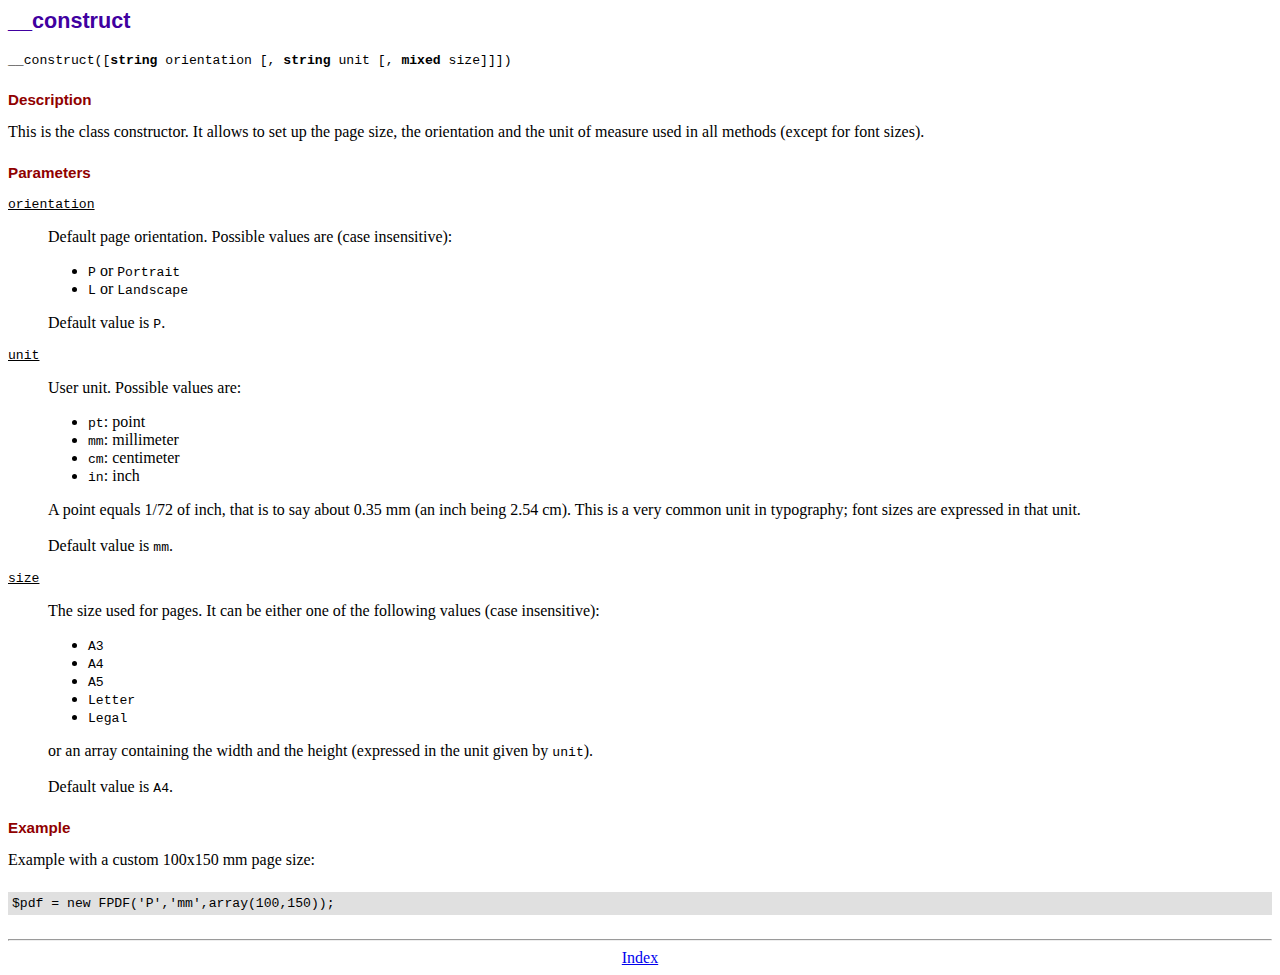
<file: fpdf/doc/__construct.htm>
<!DOCTYPE html PUBLIC "-//W3C//DTD HTML 4.01 Transitional//EN">
<html>
<head>
<meta http-equiv="Content-Type" content="text/html; charset=ISO-8859-1">
<title>__construct</title>
<link type="text/css" rel="stylesheet" href="../fpdf.css">
</head>
<body>
<h1>__construct</h1>
<code>__construct([<b>string</b> orientation [, <b>string</b> unit [, <b>mixed</b> size]]])</code>
<h2>Description</h2>
This is the class constructor. It allows to set up the page size, the orientation and the
unit of measure used in all methods (except for font sizes).
<h2>Parameters</h2>
<dl class="param">
<dt><code>orientation</code></dt>
<dd>
Default page orientation. Possible values are (case insensitive):
<ul>
<li><code>P</code> or <code>Portrait</code></li>
<li><code>L</code> or <code>Landscape</code></li>
</ul>
Default value is <code>P</code>.
</dd>
<dt><code>unit</code></dt>
<dd>
User unit. Possible values are:
<ul>
<li><code>pt</code>: point</li>
<li><code>mm</code>: millimeter</li>
<li><code>cm</code>: centimeter</li>
<li><code>in</code>: inch</li>
</ul>
A point equals 1/72 of inch, that is to say about 0.35 mm (an inch being 2.54 cm). This
is a very common unit in typography; font sizes are expressed in that unit.
<br>
<br>
Default value is <code>mm</code>.
</dd>
<dt><code>size</code></dt>
<dd>
The size used for pages. It can be either one of the following values (case insensitive):
<ul>
<li><code>A3</code></li>
<li><code>A4</code></li>
<li><code>A5</code></li>
<li><code>Letter</code></li>
<li><code>Legal</code></li>
</ul>
or an array containing the width and the height (expressed in the unit given by <code>unit</code>).<br>
<br>
Default value is <code>A4</code>.
</dd>
</dl>
<h2>Example</h2>
Example with a custom 100x150 mm page size:
<div class="doc-source">
<pre><code>$pdf = new FPDF('P','mm',array(100,150));</code></pre>
</div>
<hr style="margin-top:1.5em">
<div style="text-align:center"><a href="index.htm">Index</a></div>
</body>
</html>
</file>
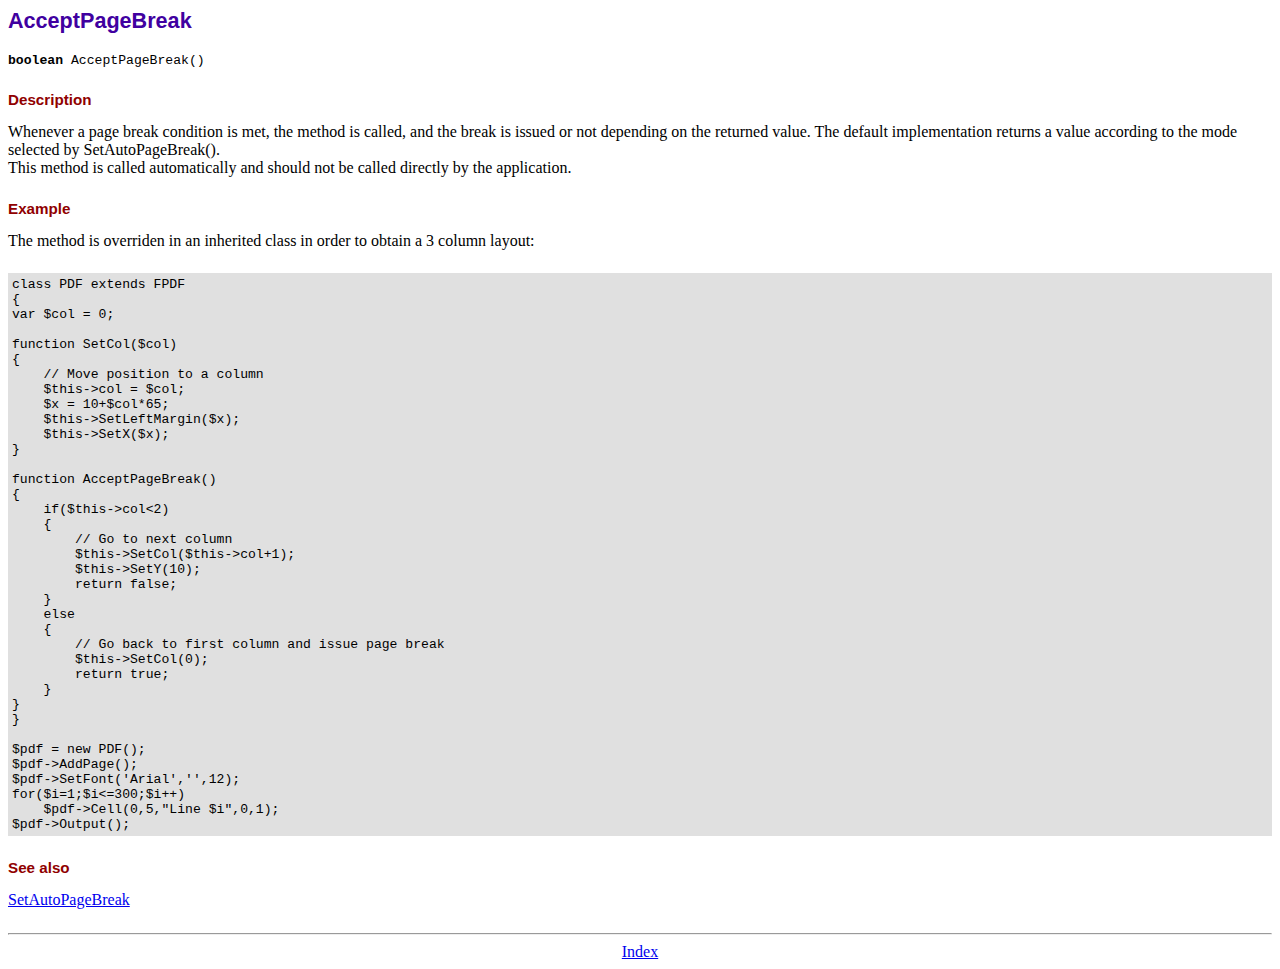
<file: fpdf/doc/acceptpagebreak.htm>
<!DOCTYPE html PUBLIC "-//W3C//DTD HTML 4.01 Transitional//EN">
<html>
<head>
<meta http-equiv="Content-Type" content="text/html; charset=ISO-8859-1">
<title>AcceptPageBreak</title>
<link type="text/css" rel="stylesheet" href="../fpdf.css">
</head>
<body>
<h1>AcceptPageBreak</h1>
<code><b>boolean</b> AcceptPageBreak()</code>
<h2>Description</h2>
Whenever a page break condition is met, the method is called, and the break is issued or not
depending on the returned value. The default implementation returns a value according to the
mode selected by SetAutoPageBreak().
<br>
This method is called automatically and should not be called directly by the application.
<h2>Example</h2>
The method is overriden in an inherited class in order to obtain a 3 column layout:
<div class="doc-source">
<pre><code>class PDF extends FPDF
{
var $col = 0;

function SetCol($col)
{
    // Move position to a column
    $this-&gt;col = $col;
    $x = 10+$col*65;
    $this-&gt;SetLeftMargin($x);
    $this-&gt;SetX($x);
}

function AcceptPageBreak()
{
    if($this-&gt;col&lt;2)
    {
        // Go to next column
        $this-&gt;SetCol($this-&gt;col+1);
        $this-&gt;SetY(10);
        return false;
    }
    else
    {
        // Go back to first column and issue page break
        $this-&gt;SetCol(0);
        return true;
    }
}
}

$pdf = new PDF();
$pdf-&gt;AddPage();
$pdf-&gt;SetFont('Arial','',12);
for($i=1;$i&lt;=300;$i++)
    $pdf-&gt;Cell(0,5,"Line $i",0,1);
$pdf-&gt;Output();</code></pre>
</div>
<h2>See also</h2>
<a href="setautopagebreak.htm">SetAutoPageBreak</a>
<hr style="margin-top:1.5em">
<div style="text-align:center"><a href="index.htm">Index</a></div>
</body>
</html>
</file>
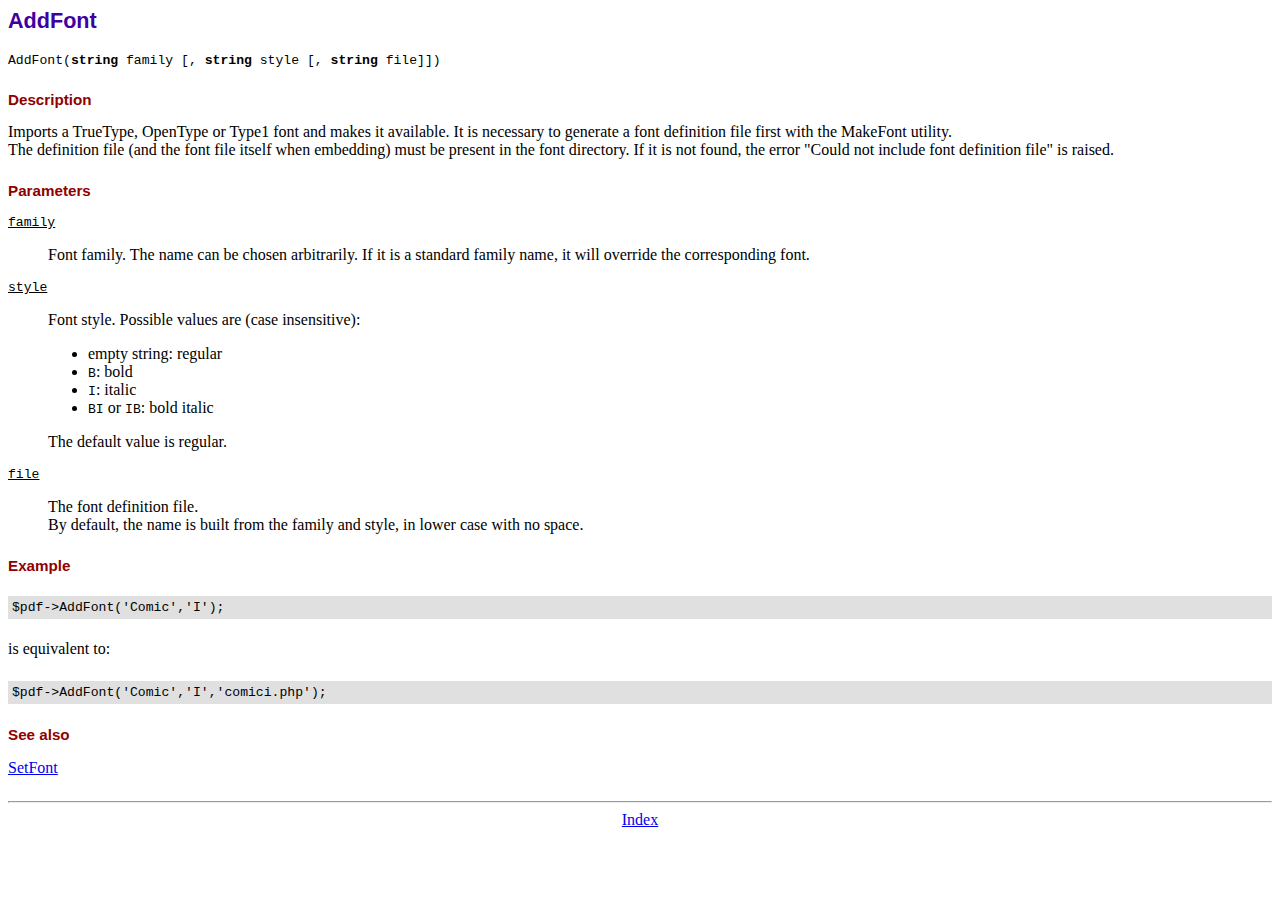
<file: fpdf/doc/addfont.htm>
<!DOCTYPE html PUBLIC "-//W3C//DTD HTML 4.01 Transitional//EN">
<html>
<head>
<meta http-equiv="Content-Type" content="text/html; charset=ISO-8859-1">
<title>AddFont</title>
<link type="text/css" rel="stylesheet" href="../fpdf.css">
</head>
<body>
<h1>AddFont</h1>
<code>AddFont(<b>string</b> family [, <b>string</b> style [, <b>string</b> file]])</code>
<h2>Description</h2>
Imports a TrueType, OpenType or Type1 font and makes it available. It is necessary to generate a font
definition file first with the MakeFont utility.
<br>
The definition file (and the font file itself when embedding) must be present in the font directory.
If it is not found, the error "Could not include font definition file" is raised.
<h2>Parameters</h2>
<dl class="param">
<dt><code>family</code></dt>
<dd>
Font family. The name can be chosen arbitrarily. If it is a standard family name, it will
override the corresponding font.
</dd>
<dt><code>style</code></dt>
<dd>
Font style. Possible values are (case insensitive):
<ul>
<li>empty string: regular</li>
<li><code>B</code>: bold</li>
<li><code>I</code>: italic</li>
<li><code>BI</code> or <code>IB</code>: bold italic</li>
</ul>
The default value is regular.
</dd>
<dt><code>file</code></dt>
<dd>
The font definition file.
<br>
By default, the name is built from the family and style, in lower case with no space.
</dd>
</dl>
<h2>Example</h2>
<div class="doc-source">
<pre><code>$pdf-&gt;AddFont('Comic','I');</code></pre>
</div>
is equivalent to:
<div class="doc-source">
<pre><code>$pdf-&gt;AddFont('Comic','I','comici.php');</code></pre>
</div>
<h2>See also</h2>
<a href="setfont.htm">SetFont</a>
<hr style="margin-top:1.5em">
<div style="text-align:center"><a href="index.htm">Index</a></div>
</body>
</html>
</file>
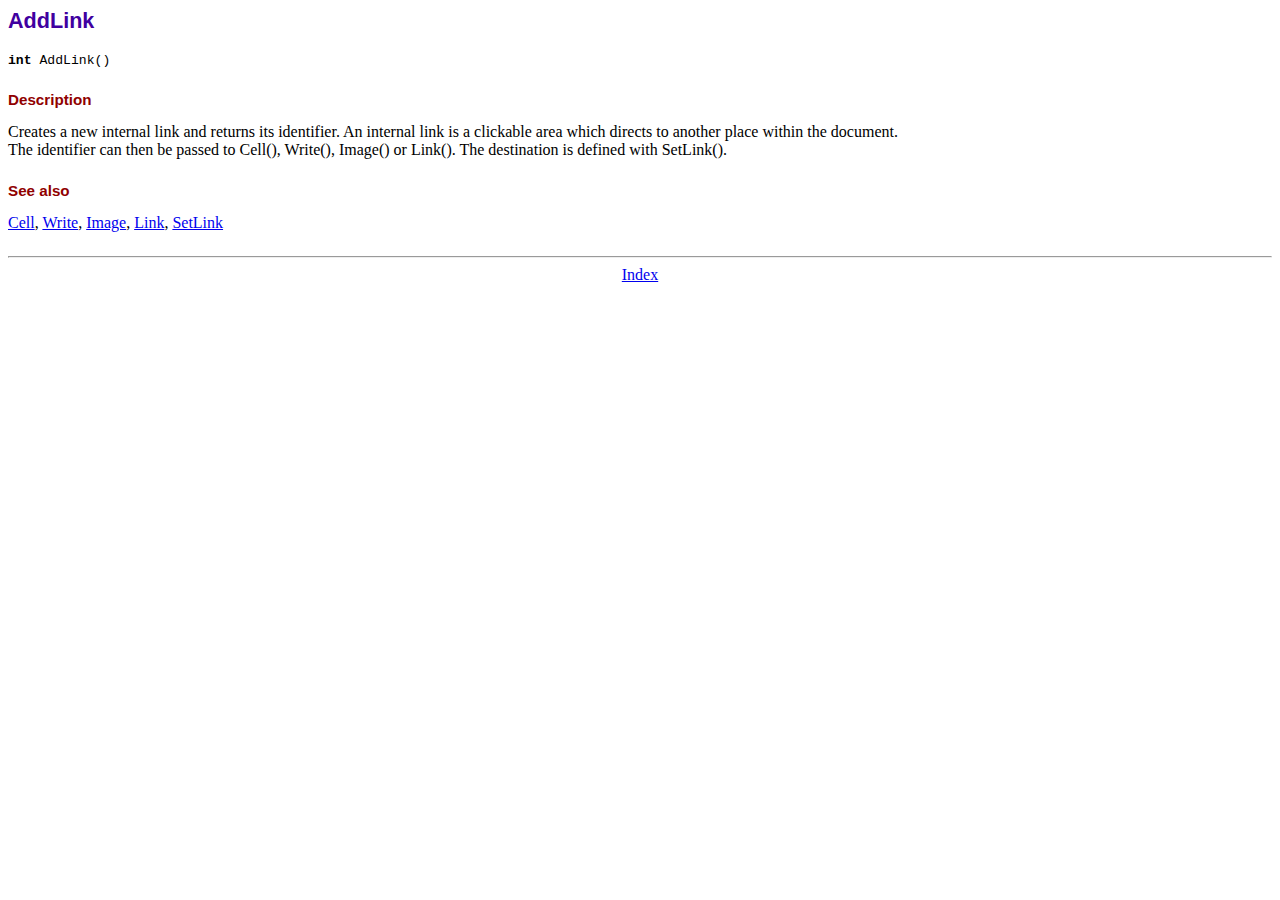
<file: fpdf/doc/addlink.htm>
<!DOCTYPE html PUBLIC "-//W3C//DTD HTML 4.01 Transitional//EN">
<html>
<head>
<meta http-equiv="Content-Type" content="text/html; charset=ISO-8859-1">
<title>AddLink</title>
<link type="text/css" rel="stylesheet" href="../fpdf.css">
</head>
<body>
<h1>AddLink</h1>
<code><b>int</b> AddLink()</code>
<h2>Description</h2>
Creates a new internal link and returns its identifier. An internal link is a clickable area
which directs to another place within the document.
<br>
The identifier can then be passed to Cell(), Write(), Image() or Link(). The destination is
defined with SetLink().
<h2>See also</h2>
<a href="cell.htm">Cell</a>,
<a href="write.htm">Write</a>,
<a href="image.htm">Image</a>,
<a href="link.htm">Link</a>,
<a href="setlink.htm">SetLink</a>
<hr style="margin-top:1.5em">
<div style="text-align:center"><a href="index.htm">Index</a></div>
</body>
</html>
</file>
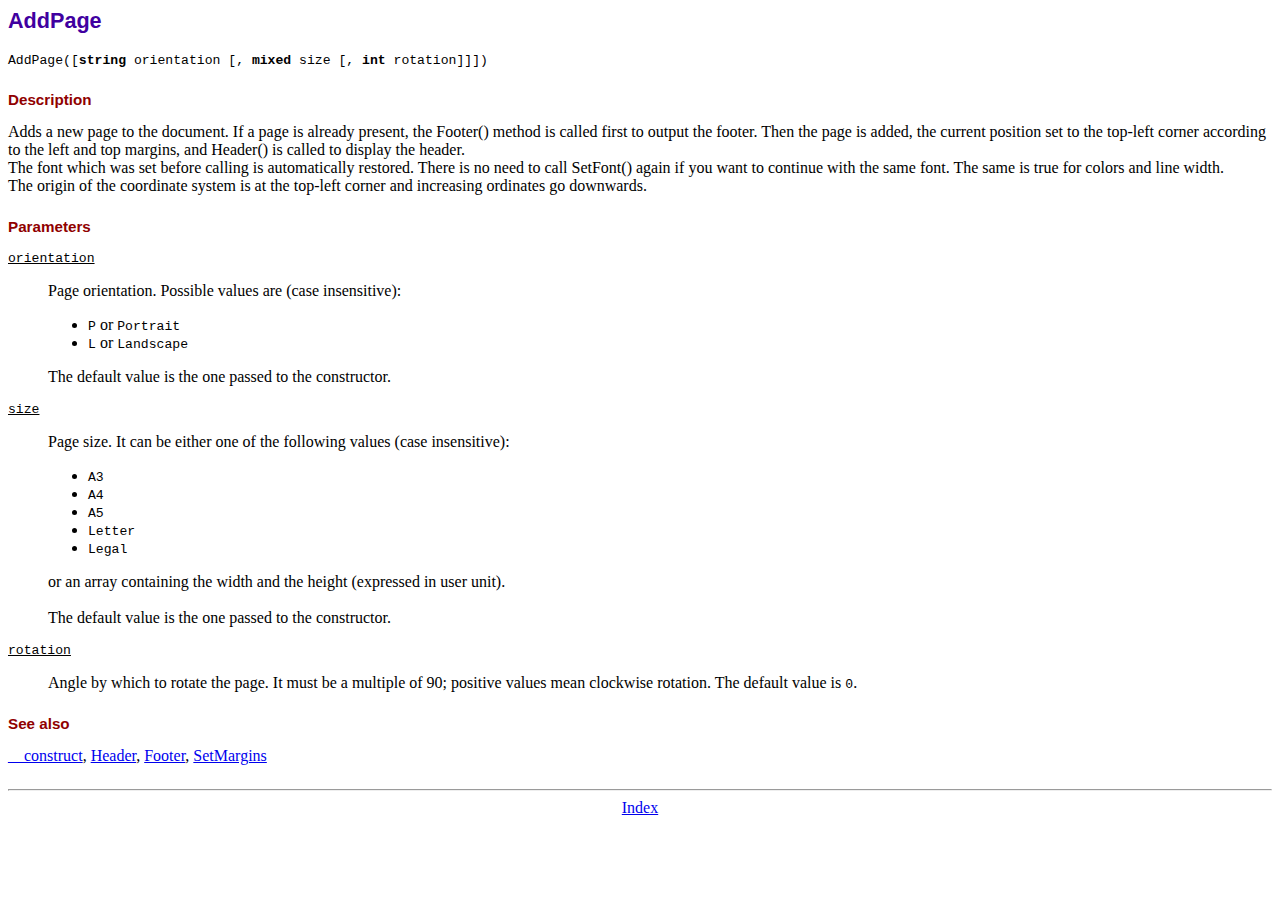
<file: fpdf/doc/addpage.htm>
<!DOCTYPE html PUBLIC "-//W3C//DTD HTML 4.01 Transitional//EN">
<html>
<head>
<meta http-equiv="Content-Type" content="text/html; charset=ISO-8859-1">
<title>AddPage</title>
<link type="text/css" rel="stylesheet" href="../fpdf.css">
</head>
<body>
<h1>AddPage</h1>
<code>AddPage([<b>string</b> orientation [, <b>mixed</b> size [, <b>int</b> rotation]]])</code>
<h2>Description</h2>
Adds a new page to the document. If a page is already present, the Footer() method is called
first to output the footer. Then the page is added, the current position set to the top-left
corner according to the left and top margins, and Header() is called to display the header.
<br>
The font which was set before calling is automatically restored. There is no need to call
SetFont() again if you want to continue with the same font. The same is true for colors and
line width.
<br>
The origin of the coordinate system is at the top-left corner and increasing ordinates go
downwards.
<h2>Parameters</h2>
<dl class="param">
<dt><code>orientation</code></dt>
<dd>
Page orientation. Possible values are (case insensitive):
<ul>
<li><code>P</code> or <code>Portrait</code></li>
<li><code>L</code> or <code>Landscape</code></li>
</ul>
The default value is the one passed to the constructor.
</dd>
<dt><code>size</code></dt>
<dd>
Page size. It can be either one of the following values (case insensitive):
<ul>
<li><code>A3</code></li>
<li><code>A4</code></li>
<li><code>A5</code></li>
<li><code>Letter</code></li>
<li><code>Legal</code></li>
</ul>
or an array containing the width and the height (expressed in user unit).<br>
<br>
The default value is the one passed to the constructor.
</dd>
<dt><code>rotation</code></dt>
<dd>
Angle by which to rotate the page. It must be a multiple of 90; positive values
mean clockwise rotation. The default value is <code>0</code>.
</dd>
</dl>
<h2>See also</h2>
<a href="__construct.htm">__construct</a>,
<a href="header.htm">Header</a>,
<a href="footer.htm">Footer</a>,
<a href="setmargins.htm">SetMargins</a>
<hr style="margin-top:1.5em">
<div style="text-align:center"><a href="index.htm">Index</a></div>
</body>
</html>
</file>
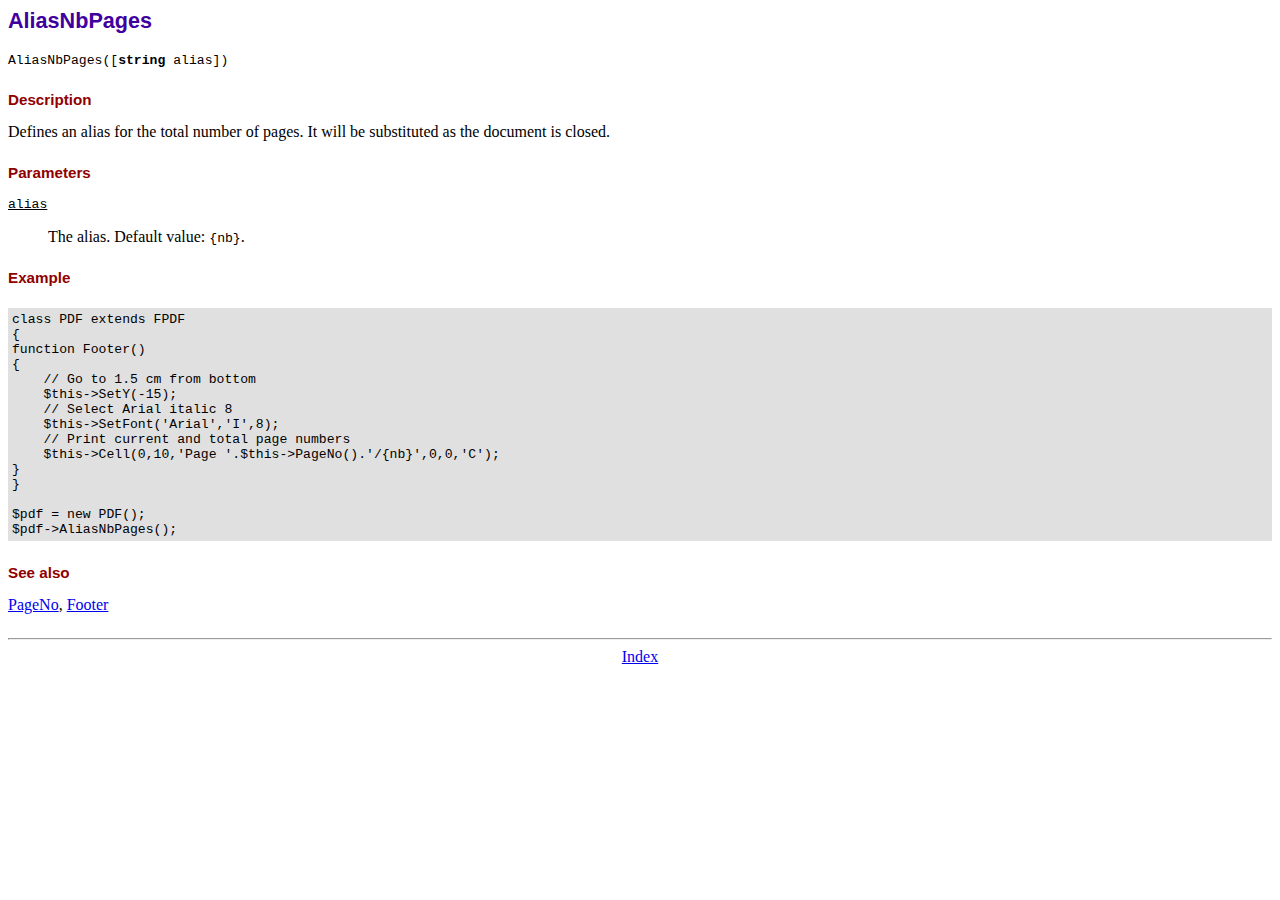
<file: fpdf/doc/aliasnbpages.htm>
<!DOCTYPE html PUBLIC "-//W3C//DTD HTML 4.01 Transitional//EN">
<html>
<head>
<meta http-equiv="Content-Type" content="text/html; charset=ISO-8859-1">
<title>AliasNbPages</title>
<link type="text/css" rel="stylesheet" href="../fpdf.css">
</head>
<body>
<h1>AliasNbPages</h1>
<code>AliasNbPages([<b>string</b> alias])</code>
<h2>Description</h2>
Defines an alias for the total number of pages. It will be substituted as the document is
closed.
<h2>Parameters</h2>
<dl class="param">
<dt><code>alias</code></dt>
<dd>
The alias. Default value: <code>{nb}</code>.
</dd>
</dl>
<h2>Example</h2>
<div class="doc-source">
<pre><code>class PDF extends FPDF
{
function Footer()
{
    // Go to 1.5 cm from bottom
    $this-&gt;SetY(-15);
    // Select Arial italic 8
    $this-&gt;SetFont('Arial','I',8);
    // Print current and total page numbers
    $this-&gt;Cell(0,10,'Page '.$this-&gt;PageNo().'/{nb}',0,0,'C');
}
}

$pdf = new PDF();
$pdf-&gt;AliasNbPages();</code></pre>
</div>
<h2>See also</h2>
<a href="pageno.htm">PageNo</a>,
<a href="footer.htm">Footer</a>
<hr style="margin-top:1.5em">
<div style="text-align:center"><a href="index.htm">Index</a></div>
</body>
</html>
</file>
<file: styles.css>
body{
    background: rgb(211,232,232);
    background: radial-gradient(circle, rgba(211,232,232,1) 16%, rgba(243,247,247,1) 40%, rgba(198,226,225,1) 68%, rgba(126,144,144,1) 72%, rgba(149,202,200,1) 75%, rgba(156,205,204,1) 79%, rgba(128,146,146,1) 85%, rgba(112,128,128,1) 88%, rgba(58,66,66,1) 98%);
    text-align: center;
}

h2{
    text-align: center;
}

img{
    text-align: right;
    width: 400px;
    height: 400px;
}
p{
    text-align: center;
}
h1{
    text-align: center;
}

button{
    text-align: center;
}
form{
    text-align: center;
    width: 690px;
}
input{
    text-align: center;
}
</file>
<file: fpdf/fpdf.css>
body {font-family:"Times New Roman",serif}
h1 {font:bold 135% Arial,sans-serif; color:#4000A0; margin-bottom:0.9em}
h2 {font:bold 95% Arial,sans-serif; color:#900000; margin-top:1.5em; margin-bottom:1em}
dl.param dt {text-decoration:underline}
dl.param dd {margin-top:1em; margin-bottom:1em}
dl.param ul {margin-top:1em; margin-bottom:1em}
tt, code, kbd {font-family:"Courier New",Courier,monospace; font-size:82%}
div.source {margin-top:1.4em; margin-bottom:1.3em}
div.source pre {display:table; border:1px solid #24246A; width:100%; margin:0em; font-family:inherit; font-size:100%}
div.source code {display:block; border:1px solid #C5C5EC; background-color:#F0F5FF; padding:6px; color:#000000}
div.doc-source {margin-top:1.4em; margin-bottom:1.3em}
div.doc-source pre {display:table; width:100%; margin:0em; font-family:inherit; font-size:100%}
div.doc-source code {display:block; background-color:#E0E0E0; padding:4px}
.kw {color:#000080; font-weight:bold}
.str {color:#CC0000}
.cmt {color:#008000}
p.demo {text-align:center; margin-top:-0.9em}
a.demo {text-decoration:none; font-weight:bold; color:#0000CC}
a.demo:link {text-decoration:none; font-weight:bold; color:#0000CC}
a.demo:hover {text-decoration:none; font-weight:bold; color:#0000FF}
a.demo:active {text-decoration:none; font-weight:bold; color:#0000FF}
</file>
